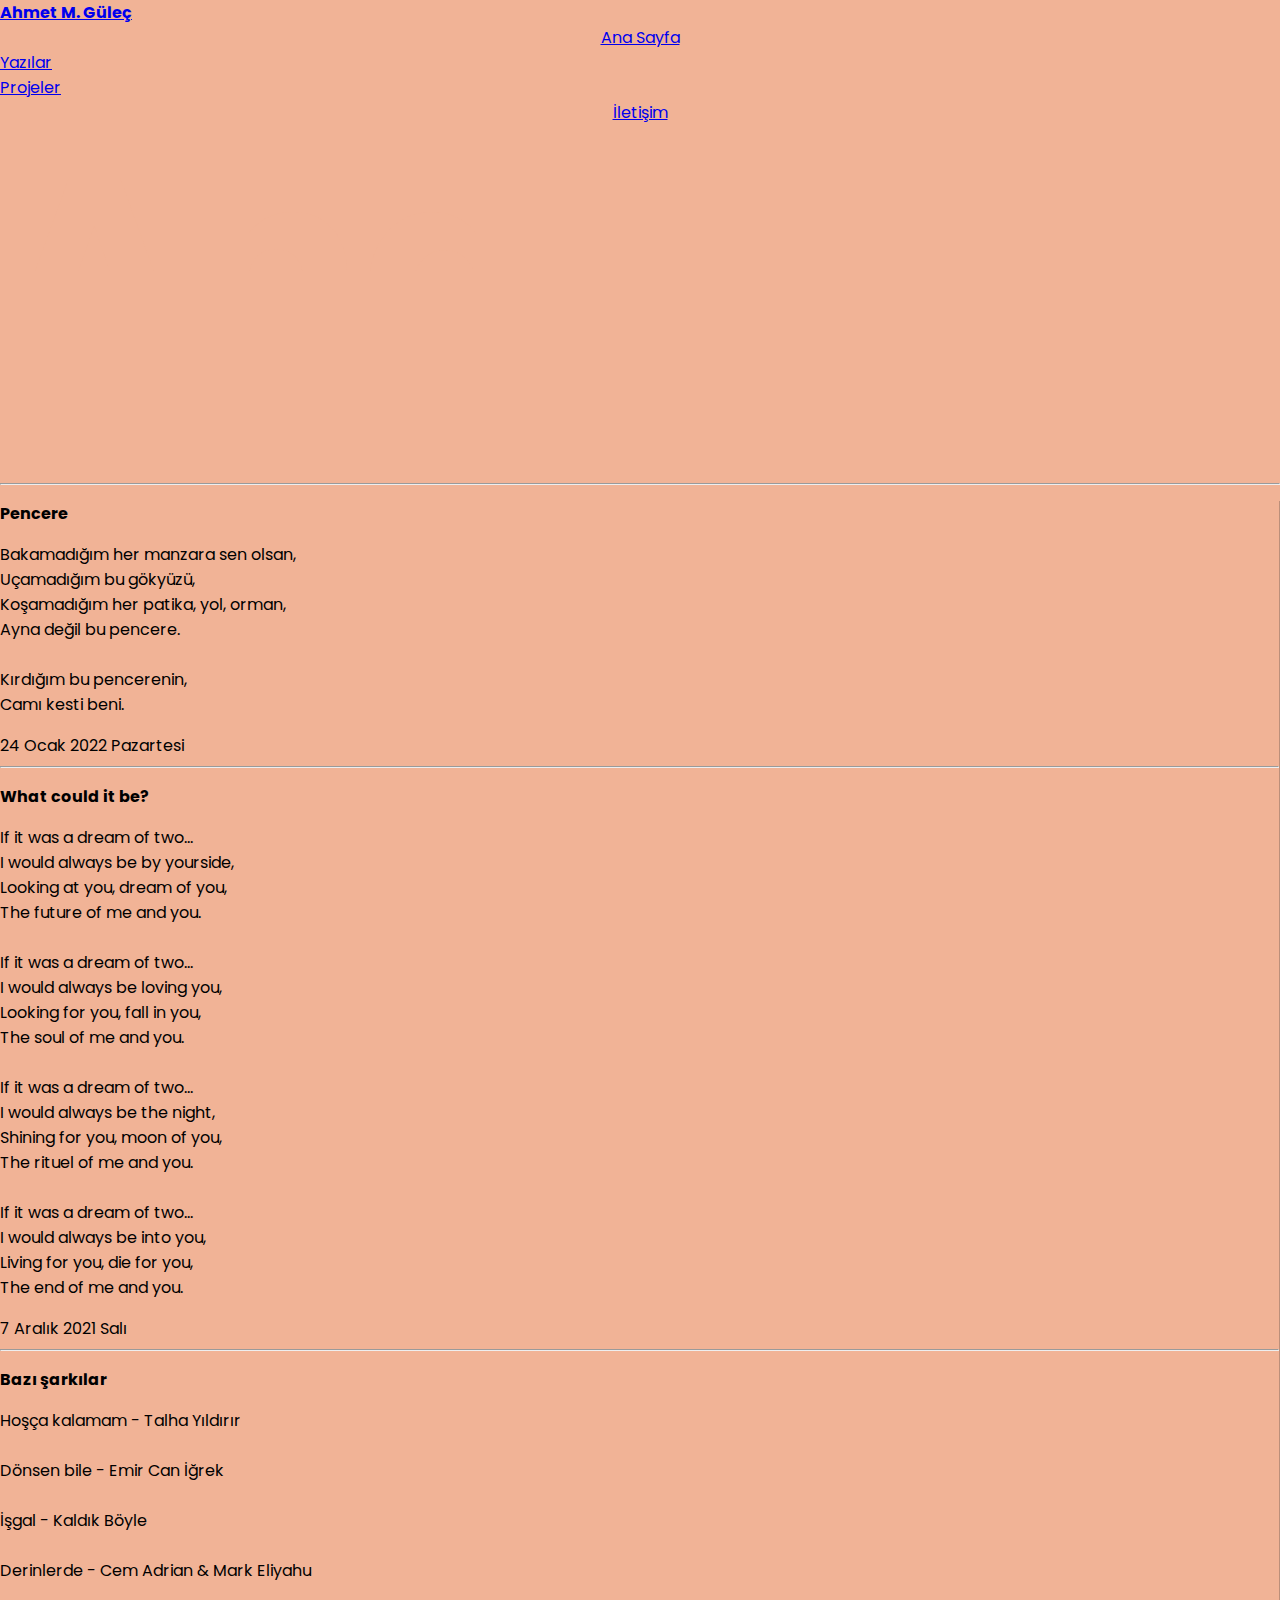
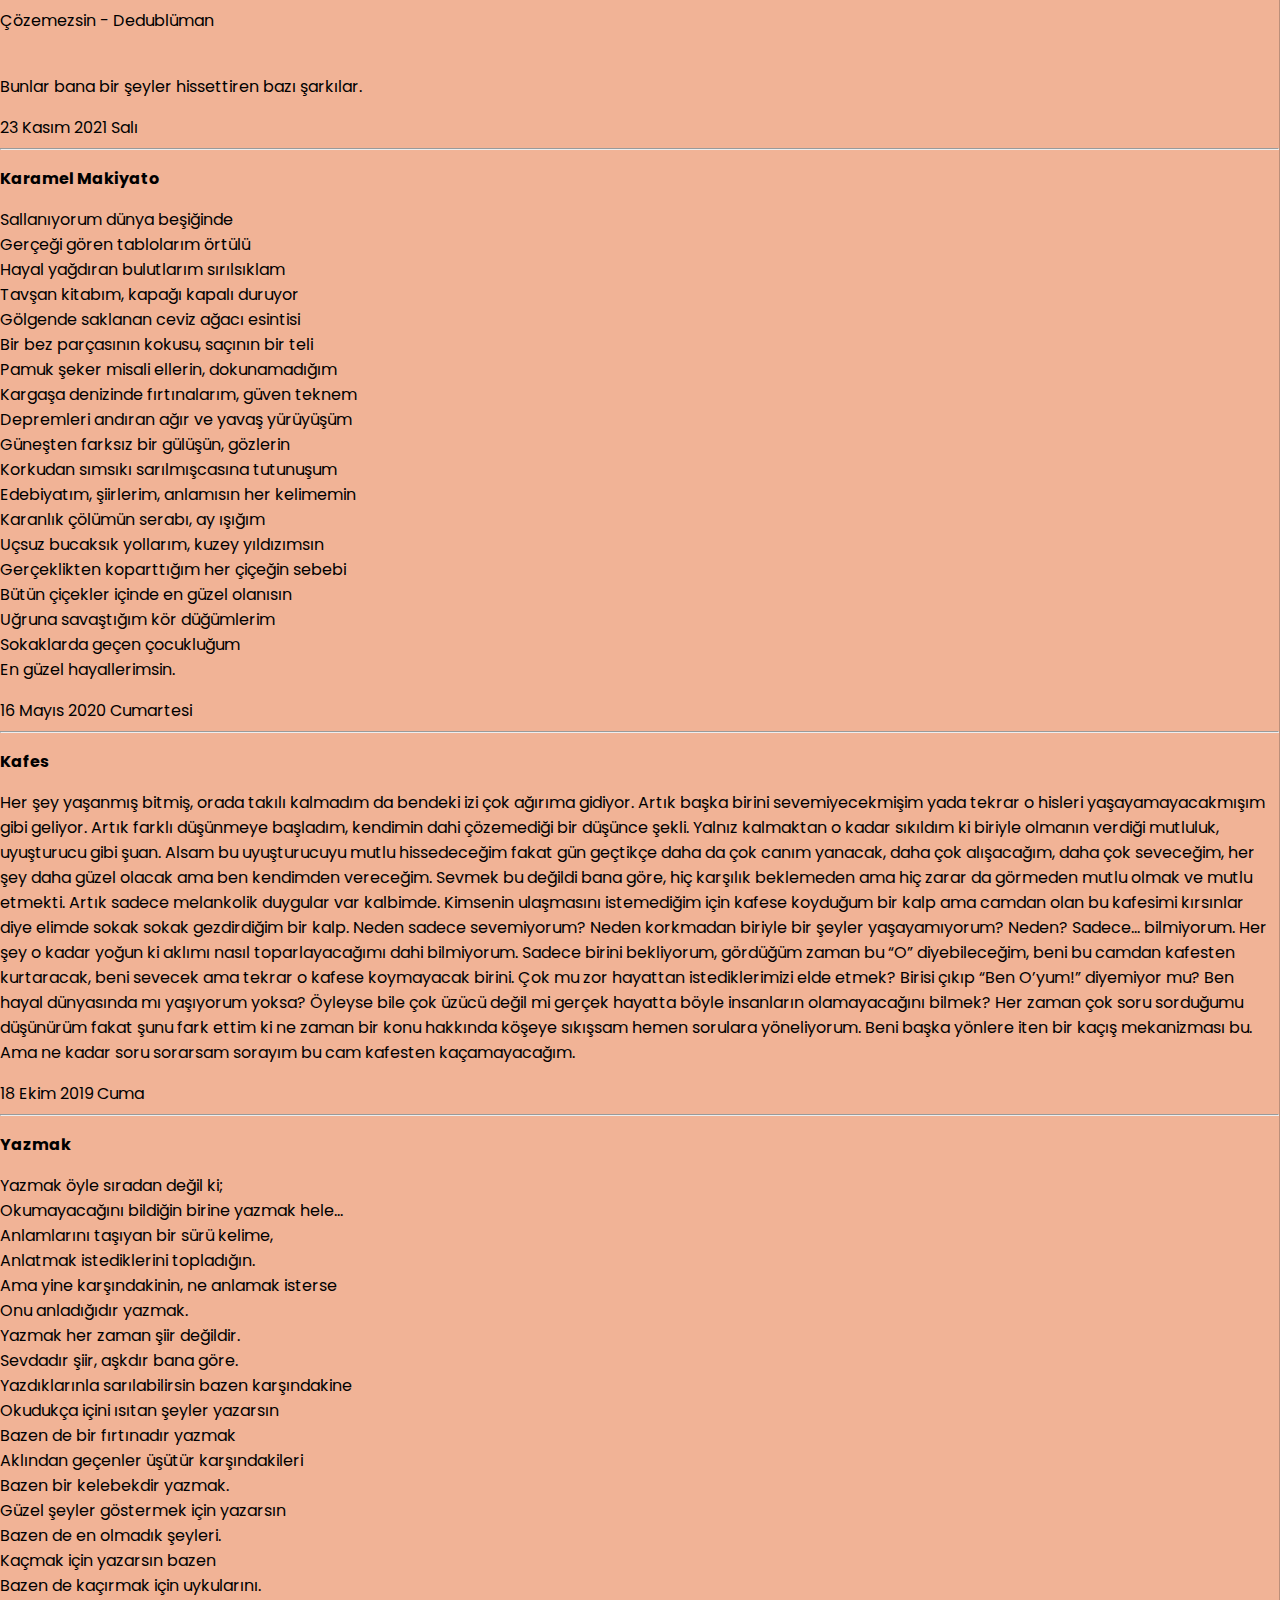
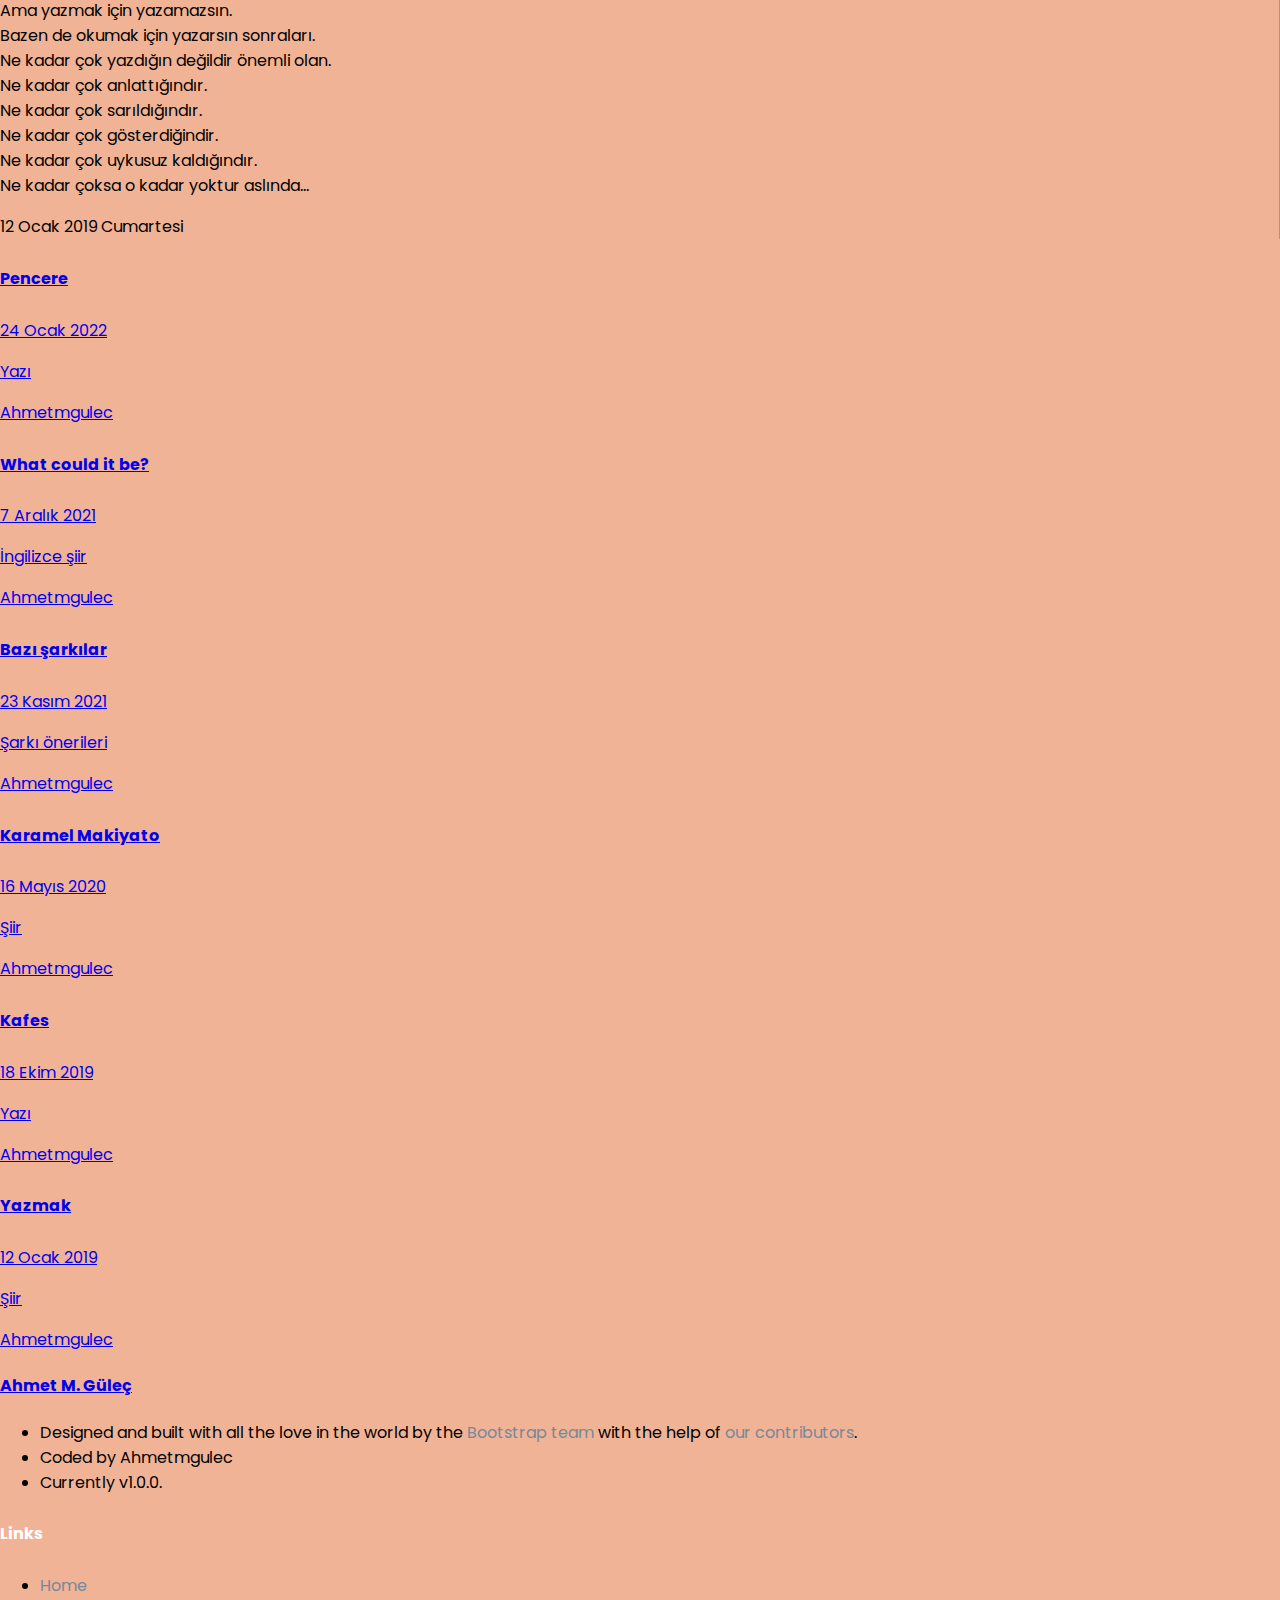
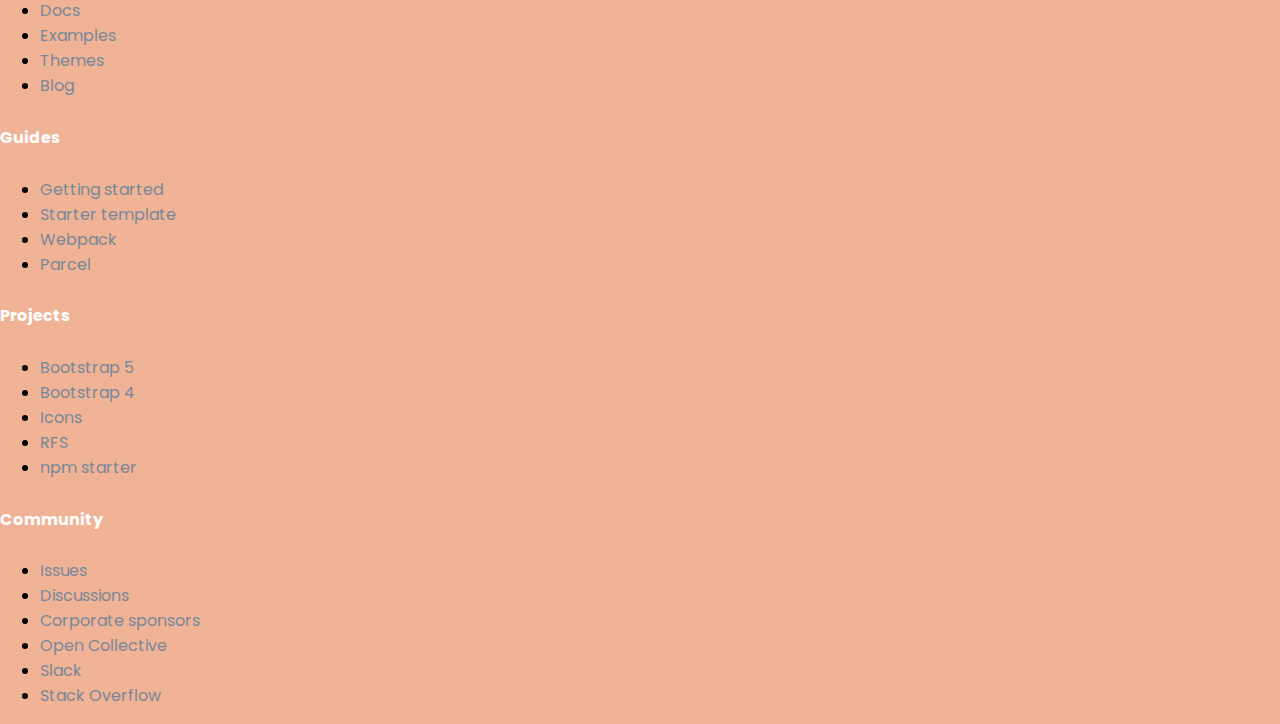
<file: index.html>
<!DOCTYPE html>
<html lang="en">
<head>
    <meta charset="UTF-8">
    <meta http-equiv="X-UA-Compatible" content="IE=edge">
    <meta name="viewport" content="width=device-width, initial-scale=1.0">
    <script src="https://code.jquery.com/jquery-3.6.0.min.js" integrity="sha256-/xUj+3OJU5yExlq6GSYGSHk7tPXikynS7ogEvDej/m4=" crossorigin="anonymous"></script>
    <script src="https://cdn.jsdelivr.net/npm/bootstrap@5.0.0-beta3/dist/js/bootstrap.bundle.min.js" integrity="sha384-JEW9xMcG8R+pH31jmWH6WWP0WintQrMb4s7ZOdauHnUtxwoG2vI5DkLtS3qm9Ekf" crossorigin="anonymous"></script>
    <link href="https://cdn.jsdelivr.net/npm/bootstrap@5.0.0-beta3/dist/css/bootstrap.min.css" rel="stylesheet" integrity="sha384-eOJMYsd53ii+scO/bJGFsiCZc+5NDVN2yr8+0RDqr0Ql0h+rP48ckxlpbzKgwra6" crossorigin="anonymous">
    <link rel="stylesheet" href="/css/main.css">
    <title>Yazılar</title>
    <link rel="apple-touch-icon" sizes="57x57" href="assets/apple-icon-57x57.png">
    <link rel="apple-touch-icon" sizes="60x60" href="assets/apple-icon-60x60.png">
    <link rel="apple-touch-icon" sizes="72x72" href="assets/apple-icon-72x72.png">
    <link rel="apple-touch-icon" sizes="76x76" href="assets/apple-icon-76x76.png">
    <link rel="apple-touch-icon" sizes="114x114" href="assets/apple-icon-114x114.png">
    <link rel="apple-touch-icon" sizes="120x120" href="assets/apple-icon-120x120.png">
    <link rel="apple-touch-icon" sizes="144x144" href="assets/apple-icon-144x144.png">
    <link rel="apple-touch-icon" sizes="152x152" href="assets/apple-icon-152x152.png">
    <link rel="apple-touch-icon" sizes="180x180" href="assets/apple-icon-180x180.png">
    <link rel="icon" type="image/png" sizes="192x192"  href="assets/android-icon-192x192.png">
    <link rel="icon" type="image/png" sizes="32x32" href="assets/favicon-32x32.png">
    <link rel="icon" type="image/png" sizes="96x96" href="assets/favicon-96x96.png">
    <link rel="icon" type="image/png" sizes="16x16" href="assets/favicon-16x16.png">
    <meta name="msapplication-TileColor" content="#ffffff">
    <meta name="msapplication-TileImage" content="/ms-icon-144x144.png">
    <meta name="theme-color" content="#ffffff">
</head>
<body class="scrollspy-example" data-bs-spy="scroll" data-bs-target="#list-example" data-bs-offset="75" tabindex="0">
    <div class="container-md px-0 bg-white yazi">
        <div class="container-md-fluid px-4 sticky-top bg-white">
            <nav id="navbar" class="navbar navbar-expand-lg navbar-light">
                <div class="col col-12 col-lg-7">
                    <a class="navbar-brand px-3" style="font-weight: bold;" href="#">Ahmet M. Güleç</a>
                </div>
                <div class="col col-12 col-lg-5 navbar-nav d-block px-1 px-lg-0 pe-lg-2">
                    <div class="row mx-0 justify-content-between p-1 px-0 p-lg-0">
                        <div class="col-3 ilk">
                            <a class="nav-link" href="index.html">Ana Sayfa</a>
                        </div>
                        <div class="col-3 text-center">
                            <a class="nav-link active" aria-current="page" href="yazilar.html">Yazılar</a>
                        </div>
                        <div class="col-3 text-center">
                            <a class="nav-link" href="#">Projeler</a>
                        </div>
                        <div class="col-3 son">
                            <a class="nav-link" href="#" tabindex="">İletişim</a>
                        </div>
                    </div>
                </div>
            </nav> 
        </div>
        <div class="container-fluid px-4">
            <h2 class="px-3 mb-0 text-center">
                Ana Sayfa
            </h2>
        </div>
        <div class="position-sticky mx-3 cizgi">
            <hr class="mx-4 my-0 py-0">
        </div>
        <div class="container-md pb-4 px-4">
            <div class="container-fluid mt-5">
                <div class="row g-4 px-1">
                    <div class="col col-12 col-lg-7 ayrac">
                        <div class="row mb-5 yazi" id="list-item-1">
                            <h3 class="mb-3" >Pencere</h3>
                            <p>
                                Bakamadığım her manzara sen olsan,<br>
                                Uçamadığım bu gökyüzü,<br>
                                Koşamadığım her patika, yol, orman,<br>
                                Ayna değil bu pencere.<br>
                                <br>
                                Kırdığım bu pencerenin, <br>
                                Camı kesti beni. <br>
                            </p>
                            <small>24 Ocak 2022 Pazartesi</small>
                        </div>
                        <hr>
                        <div class="row mb-5 yazi" id="list-item-2">
                            <h3 class="mb-3" >What could it be?</h3>
                            <p>
                                If it was a dream of two...<br>
                                I would always be by yourside,<br>
                                Looking at you, dream of you,<br>
                                The future of me and you.<br>
                                <br>
                                If it was a dream of two...<br>
                                I would always be loving you,<br>
                                Looking for you, fall in you,<br>
                                The soul of me and you.<br>
                                <br>
                                If it was a dream of two...<br>
                                I would always be the night,<br>
                                Shining for you, moon of you,<br>
                                The rituel of me and you.<br>
                                <br>
                                If it was a dream of two...<br>
                                I would always be into you,<br>
                                Living for you, die for you,<br>
                                The end of me and you.<br>
                            </p>
                            <small>7 Aralık 2021 Salı</small>
                        </div>
                        <hr>
                        <div class="row my-5 yazi" id="list-item-3">
                            <h3 class="mb-3">Bazı şarkılar</h3>
                            <p>
                                Hoşça kalamam - Talha Yıldırır<br>
                                <br>
                                Dönsen bile - Emir Can İğrek<br>
                                <br>
                                İşgal - Kaldık Böyle<br>
                                <br>
                                Derinlerde - Cem Adrian & Mark Eliyahu<br>
                                <br>
                                Çözemezsin - Dedublüman<br>
                                <br>
                                <p>Bunlar bana bir şeyler hissettiren bazı şarkılar.</p>
                            </p>
                            <small>23 Kasım 2021 Salı</small>
                        </div>
                        <hr>
                        <div class="row my-5 yazi" id="list-item-4">
                            <h3 class="mb-3">Karamel Makiyato</h3>
                            <p>
                                Sallanıyorum dünya beşiğinde<br>
                                Gerçeği gören tablolarım örtülü<br>
                                Hayal yağdıran bulutlarım sırılsıklam<br>
                                Tavşan kitabım, kapağı kapalı duruyor<br>
                                Gölgende saklanan ceviz ağacı esintisi<br>
                                Bir bez parçasının kokusu, saçının bir teli<br>
                                Pamuk şeker misali ellerin, dokunamadığım<br>
                                Kargaşa denizinde fırtınalarım, güven teknem<br>
                                Depremleri andıran ağır ve yavaş yürüyüşüm<br>
                                Güneşten farksız bir gülüşün, gözlerin<br>
                                Korkudan sımsıkı sarılmışcasına tutunuşum<br>
                                Edebiyatım, şiirlerim, anlamısın her kelimemin<br>
                                Karanlık çölümün serabı, ay ışığım<br>
                                Uçsuz bucaksık yollarım, kuzey yıldızımsın<br>
                                Gerçeklikten koparttığım her çiçeğin sebebi<br>
                                Bütün çiçekler içinde en güzel olanısın<br>
                                Uğruna savaştığım kör düğümlerim<br>
                                Sokaklarda geçen çocukluğum<br>
                                En güzel hayallerimsin.
                            </p>
                            <small>16 Mayıs 2020 Cumartesi</small>
                        </div>
                        <hr>
                        <div class="row my-5 yazi" id="list-item-5">
                            <h3 class="mb-3">Kafes</h3>
                            <p>
                                Her şey yaşanmış bitmiş, orada takılı kalmadım da bendeki izi çok ağırıma gidiyor. 
                                Artık başka birini sevemiyecekmişim yada tekrar o hisleri yaşayamayacakmışım gibi geliyor. 
                                Artık farklı düşünmeye başladım, kendimin dahi çözemediği bir düşünce şekli. 
                                Yalnız kalmaktan o kadar sıkıldım ki biriyle olmanın verdiği mutluluk, uyuşturucu gibi şuan. 
                                Alsam bu uyuşturucuyu mutlu hissedeceğim fakat gün geçtikçe daha da çok canım yanacak, 
                                daha çok alışacağım, daha çok seveceğim, her şey daha güzel olacak ama ben kendimden vereceğim. 
                                Sevmek bu değildi bana göre, hiç karşılık beklemeden ama hiç zarar da görmeden mutlu olmak ve mutlu etmekti. 
                                Artık sadece melankolik duygular var kalbimde. 
                                Kimsenin ulaşmasını istemediğim için kafese koyduğum bir kalp ama camdan olan bu kafesimi kırsınlar diye elimde sokak sokak gezdirdiğim bir kalp. 
                                Neden sadece sevemiyorum? 
                                Neden korkmadan biriyle bir şeyler yaşayamıyorum? Neden? Sadece… bilmiyorum. 
                                Her şey o kadar yoğun ki aklımı nasıl toparlayacağımı dahi bilmiyorum. 
                                Sadece birini bekliyorum, gördüğüm zaman bu “O” diyebileceğim, beni bu camdan kafesten kurtaracak, 
                                beni sevecek ama tekrar o kafese koymayacak birini. 
                                Çok mu zor hayattan istediklerimizi elde etmek? 
                                Birisi çıkıp “Ben O’yum!” diyemiyor mu? 
                                Ben hayal dünyasında mı yaşıyorum yoksa? 
                                Öyleyse bile çok üzücü değil mi gerçek hayatta böyle insanların olamayacağını bilmek? 
                                Her zaman çok soru sorduğumu düşünürüm fakat şunu fark ettim ki ne zaman bir konu hakkında köşeye sıkışsam hemen sorulara yöneliyorum. 
                                Beni başka yönlere iten bir kaçış mekanizması bu. 
                                Ama ne kadar soru sorarsam sorayım bu cam kafesten kaçamayacağım.
                            </p>
                            <small>18 Ekim 2019 Cuma</small>
                        </div>
                        <hr>
                        <div class="row my-5 yazi" id="list-item-6">
                            <h3 class="mb-3">Yazmak</h3>
                            <p>
                                Yazmak öyle sıradan değil ki;<br>
                                Okumayacağını bildiğin birine yazmak hele…<br>
                                Anlamlarını taşıyan bir sürü kelime,<br>
                                Anlatmak istediklerini topladığın.<br>
                                Ama yine karşındakinin, ne anlamak isterse<br>
                                Onu anladığıdır yazmak.<br>
                                Yazmak her zaman şiir değildir.<br>
                                Sevdadır şiir, aşkdır bana göre.<br>
                                Yazdıklarınla sarılabilirsin bazen karşındakine<br>
                                Okudukça içini ısıtan şeyler yazarsın<br>
                                Bazen de bir fırtınadır yazmak<br>
                                Aklından geçenler üşütür karşındakileri<br>
                                Bazen bir kelebekdir yazmak.<br>
                                Güzel şeyler göstermek için yazarsın<br>
                                Bazen de en olmadık şeyleri.<br>
                                Kaçmak için yazarsın bazen<br>
                                Bazen de kaçırmak için uykularını.<br>
                                Ama yazmak için yazamazsın.<br>
                                Bazen de okumak için yazarsın sonraları.<br>
                                Ne kadar çok yazdığın değildir önemli olan.<br>
                                Ne kadar çok anlattığındır.<br>
                                Ne kadar çok sarıldığındır.<br>
                                Ne kadar çok gösterdiğindir.<br>
                                Ne kadar çok uykusuz kaldığındır.<br>
                                Ne kadar çoksa o kadar yoktur aslında…<br>
                            </p>
                            <small>12 Ocak 2019 Cumartesi</small>
                        </div>
                    </div>
                    <div class="col col-12 ms-lg-auto mt-5 mt-sm-4 col-lg-5 aside">
                        <div id="list-example" class="list-group list-group-flush position-sticky" style="top: 72px;">
                            <!--<h4 class="list-group-item pt-0 px-0">Tarihçe</h4>-->
                            <a href="#list-item-1" class="list-group-item list-group-item-action p-2">
                                <div class="d-flex w-100 justify-content-between">
                                  <h5 class="mb-1">Pencere</h5>
                                  <small class="text-muted">24 Ocak 2022</small>
                                </div>
                                <p class="mb-1">Yazı</p>
                                <small class="text-muted">Ahmetmgulec</small>
                              </a>
                            <a href="#list-item-2" class="list-group-item list-group-item-action p-2">
                              <div class="d-flex w-100 justify-content-between">
                                <h5 class="mb-1">What could it be?</h5>
                                <small class="text-muted">7 Aralık 2021</small>
                              </div>
                              <p class="mb-1">İngilizce şiir</p>
                              <small class="text-muted">Ahmetmgulec</small>
                            </a>
                            <a href="#list-item-3" class="list-group-item list-group-item-action p-2">
                              <div class="d-flex w-100 justify-content-between">
                                <h5 class="mb-1">Bazı şarkılar</h5>
                                <small class="text-muted">23 Kasım 2021</small>
                              </div>
                              <p class="mb-1">Şarkı önerileri</p>
                              <small class="text-muted">Ahmetmgulec</small>
                            </a>
                            <a href="#list-item-4" class="list-group-item list-group-item-action p-2">
                                <div class="d-flex w-100 justify-content-between">
                                  <h5 class="mb-1">Karamel Makiyato</h5>
                                  <small class="text-muted">16 Mayıs 2020</small>
                                </div>
                                <p class="mb-1">Şiir</p>
                                <small class="text-muted">Ahmetmgulec</small>
                            </a>
                            <a href="#list-item-5" class="list-group-item list-group-item-action p-2">
                                <div class="d-flex w-100 justify-content-between">
                                  <h5 class="mb-1">Kafes</h5>
                                  <small class="text-muted">18 Ekim 2019</small>
                                </div>
                                <p class="mb-1">Yazı</p>
                                <small class="text-muted">Ahmetmgulec</small>
                            </a>
                            <a href="#list-item-6" class="list-group-item list-group-item-action p-2">
                                <div class="d-flex w-100 justify-content-between">
                                  <h5 class="mb-1">Yazmak</h5>
                                  <small class="text-muted">12 Ocak 2019</small>
                                </div>
                                <p class="mb-1">Şiir</p>
                                <small class="text-muted">Ahmetmgulec</small>
                            </a>
                        </div>
                    </div>
                </div>
            </div>
        </div>
        <footer class="bd-footer py-5 mt-5 bg-dark px-3 yazi">
            <div class="row p-4">
                <div class="col-lg-3 mb-3">
                    <a class="d-inline-flex align-items-center mb-2 link-dark text-decoration-none" href="/" aria-label="Ahmetmgulec">
                    <h4 class="text-light">Ahmet M. Güleç</h4>
                    </a>
                    <ul class="list-unstyled small text-muted">
                        <li class="mb-2">Designed and built with all the love in the world by the <a href="/docs/5.0/about/team/">Bootstrap team</a> with the help of <a href="https://github.com/twbs/bootstrap/graphs/contributors">our contributors</a>.</li>
                        <li class="mb-2">Coded by Ahmetmgulec</li>
                        <li class="mb-2">Currently v1.0.0.</li>
                    </ul>
                </div>
                <div class="col-6 col-lg-2 offset-lg-1 mb-3">
                    <h5>Links</h5>
                    <ul class="list-unstyled">
                        <li class="mb-2"><a href="/">Home</a></li>
                        <li class="mb-2"><a href="/docs/5.0/">Docs</a></li>
                        <li class="mb-2"><a href="/docs/5.0/examples/">Examples</a></li>
                        <li class="mb-2"><a href="https://themes.getbootstrap.com/">Themes</a></li>
                        <li class="mb-2"><a href="https://blog.getbootstrap.com/">Blog</a></li>
                    </ul>
                </div>
                <div class="col-6 col-lg-2 mb-3">
                    <h5>Guides</h5>
                    <ul class="list-unstyled">
                        <li class="mb-2"><a href="/docs/5.0/getting-started/">Getting started</a></li>
                        <li class="mb-2"><a href="/docs/5.0/examples/starter-template/">Starter template</a></li>
                        <li class="mb-2"><a href="/docs/5.0/getting-started/webpack/">Webpack</a></li>
                        <li class="mb-2"><a href="/docs/5.0/getting-started/parcel/">Parcel</a></li>
                    </ul>
                </div>
                <div class="col-6 col-lg-2 mb-3">
                    <h5>Projects</h5>
                    <ul class="list-unstyled">
                        <li class="mb-2"><a href="https://github.com/twbs/bootstrap">Bootstrap 5</a></li>
                        <li class="mb-2"><a href="https://github.com/twbs/bootstrap/tree/v4-dev">Bootstrap 4</a></li>
                        <li class="mb-2"><a href="https://github.com/twbs/icons">Icons</a></li>
                        <li class="mb-2"><a href="https://github.com/twbs/rfs">RFS</a></li>
                        <li class="mb-2"><a href="https://github.com/twbs/bootstrap-npm-starter">npm starter</a></li>
                    </ul>
                </div>
                <div class="col-6 col-lg-2 mb-3">
                    <h5>Community</h5>
                    <ul class="list-unstyled">
                        <li class="mb-2"><a href="https://github.com/twbs/bootstrap/issues">Issues</a></li>
                        <li class="mb-2"><a href="https://github.com/twbs/bootstrap/discussions">Discussions</a></li>
                        <li class="mb-2"><a href="https://github.com/sponsors/twbs">Corporate sponsors</a></li>
                        <li class="mb-2"><a href="https://opencollective.com/bootstrap">Open Collective</a></li>
                        <li class="mb-2"><a href="https://bootstrap-slack.herokuapp.com/">Slack</a></li>
                        <li class="mb-2"><a href="https://stackoverflow.com/questions/tagged/bootstrap-5">Stack Overflow</a></li>
                    </ul>
                </div>
            </div>
        </footer>
    </div>
</body>
</html>
</file>
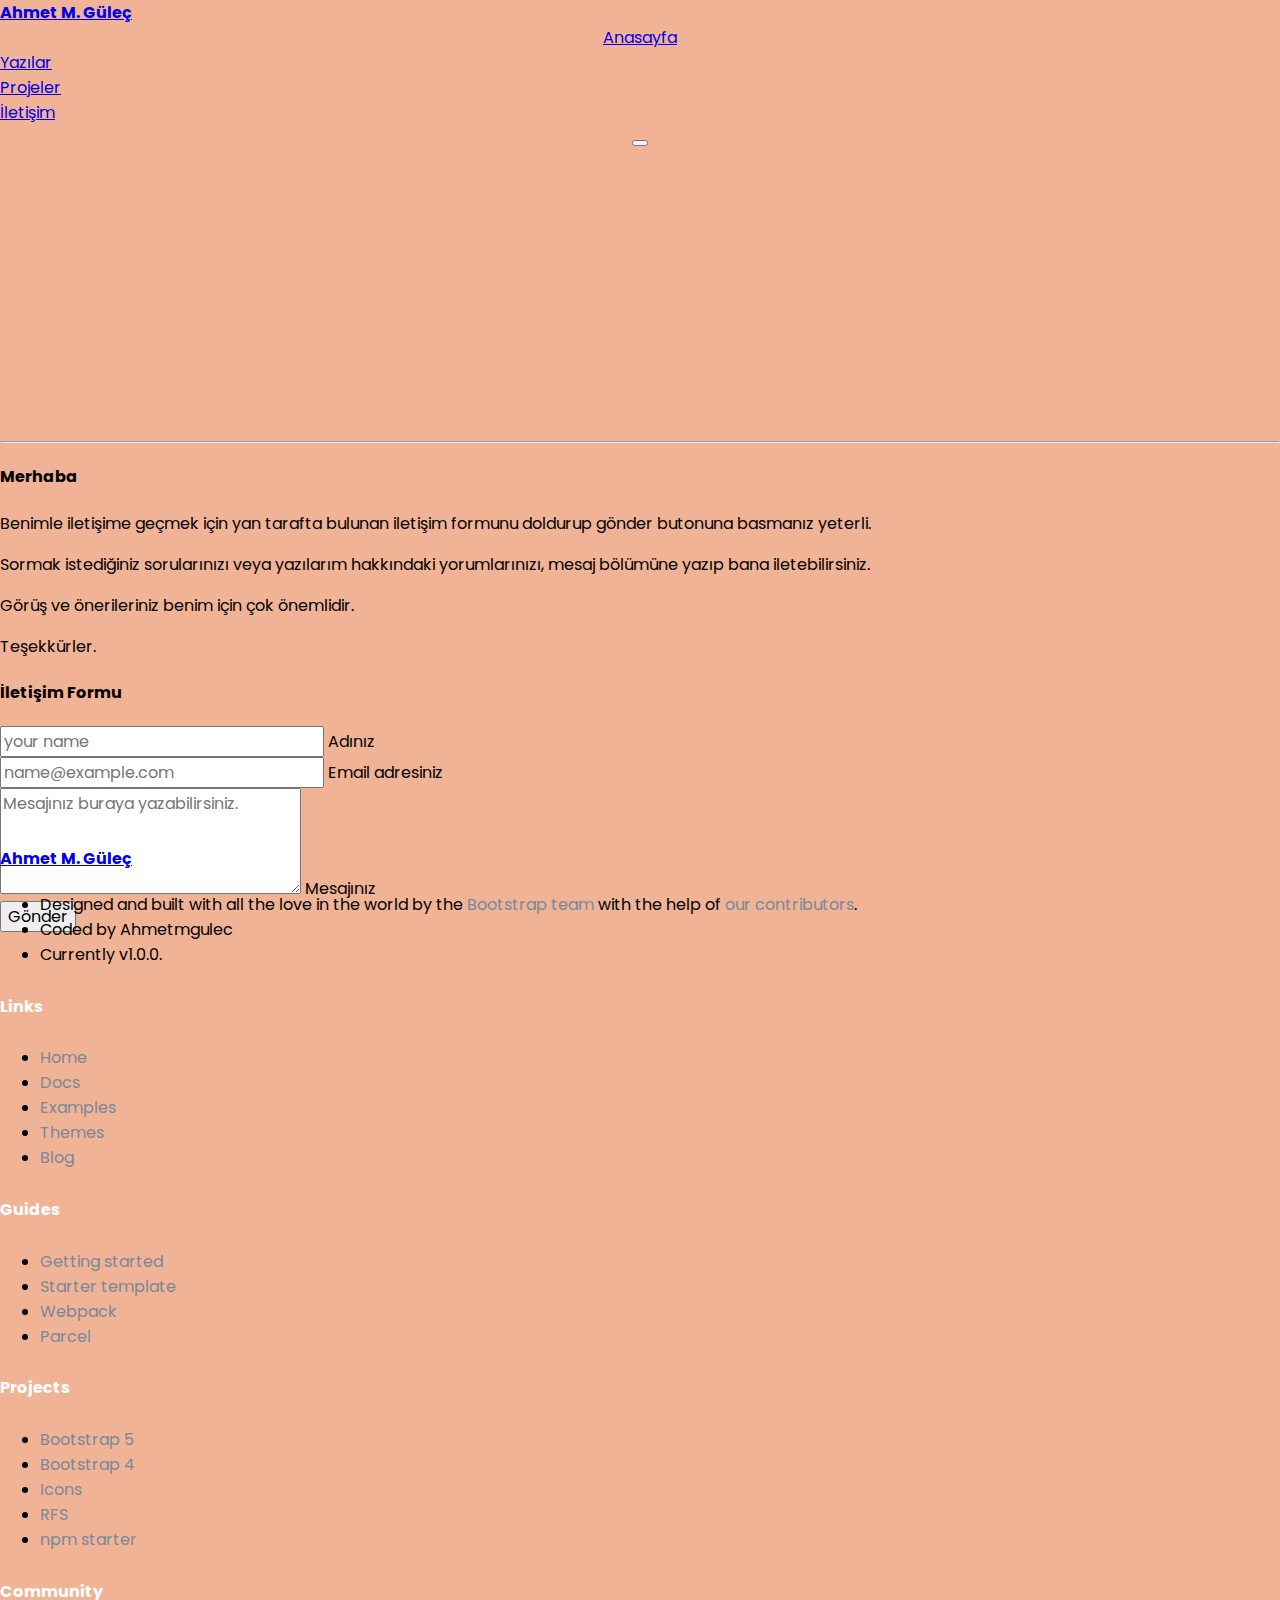
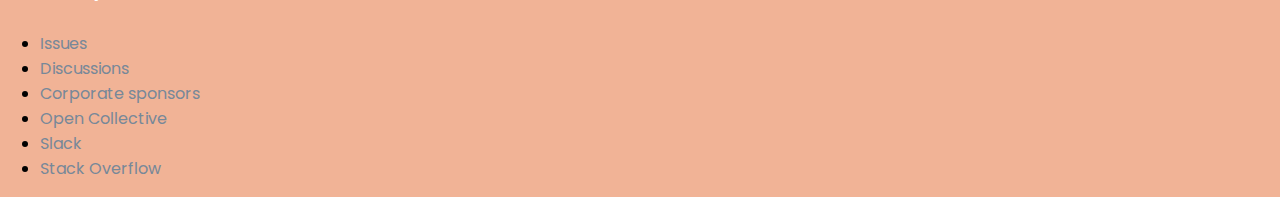
<file: iletisim.html>
<!DOCTYPE html>
<html lang="en">

<head>
    <meta charset="UTF-8">
    <meta http-equiv="X-UA-Compatible" content="IE=edge">
    <meta name="viewport" content="width=device-width, initial-scale=1.0">
    <script>
        // Render blocking JS:
        if (localStorage.getItem('dark-mode') == 'dark') document.documentElement.setAttribute("data-theme", localStorage.getItem('dark-mode'));
    </script>
    <script src="/scripts/animate.js"></script>
    <script src="https://code.jquery.com/jquery-3.6.0.min.js"
        integrity="sha256-/xUj+3OJU5yExlq6GSYGSHk7tPXikynS7ogEvDej/m4=" crossorigin="anonymous"></script>
    <script src="https://cdn.jsdelivr.net/npm/bootstrap@5.0.0-beta3/dist/js/bootstrap.bundle.min.js"
        integrity="sha384-JEW9xMcG8R+pH31jmWH6WWP0WintQrMb4s7ZOdauHnUtxwoG2vI5DkLtS3qm9Ekf"
        crossorigin="anonymous"></script>
    <link href="https://cdn.jsdelivr.net/npm/bootstrap@5.0.0-beta3/dist/css/bootstrap.min.css" rel="stylesheet"
        integrity="sha384-eOJMYsd53ii+scO/bJGFsiCZc+5NDVN2yr8+0RDqr0Ql0h+rP48ckxlpbzKgwra6" crossorigin="anonymous">
    <link rel="stylesheet" href="/css/main.css">
    <link rel="stylesheet" href="https://cdnjs.cloudflare.com/ajax/libs/font-awesome/5.15.3/css/all.min.css"
        integrity="sha512-iBBXm8fW90+nuLcSKlbmrPcLa0OT92xO1BIsZ+ywDWZCvqsWgccV3gFoRBv0z+8dLJgyAHIhR35VZc2oM/gI1w=="
        crossorigin="anonymous" referrerpolicy="no-referrer" />
    <title>İletişim</title>
    <link rel="apple-touch-icon" sizes="57x57" href="assets/apple-icon-57x57.png">
    <link rel="apple-touch-icon" sizes="60x60" href="assets/apple-icon-60x60.png">
    <link rel="apple-touch-icon" sizes="72x72" href="assets/apple-icon-72x72.png">
    <link rel="apple-touch-icon" sizes="76x76" href="assets/apple-icon-76x76.png">
    <link rel="apple-touch-icon" sizes="114x114" href="assets/apple-icon-114x114.png">
    <link rel="apple-touch-icon" sizes="120x120" href="assets/apple-icon-120x120.png">
    <link rel="apple-touch-icon" sizes="144x144" href="assets/apple-icon-144x144.png">
    <link rel="apple-touch-icon" sizes="152x152" href="assets/apple-icon-152x152.png">
    <link rel="apple-touch-icon" sizes="180x180" href="assets/apple-icon-180x180.png">
    <link rel="icon" type="image/png" sizes="192x192" href="assets/android-icon-192x192.png">
    <link rel="icon" type="image/png" sizes="32x32" href="assets/favicon-32x32.png">
    <link rel="icon" type="image/png" sizes="96x96" href="assets/favicon-96x96.png">
    <link rel="icon" type="image/png" sizes="16x16" href="assets/favicon-16x16.png">
    <meta name="msapplication-TileColor" content="#ffffff">
    <meta name="msapplication-TileImage" content="/ms-icon-144x144.png">
    <meta name="theme-color" media="(prefers-color-scheme: dark)" content="#000000">
</head>

<body class="scrollspy-example" data-bs-spy="scroll" data-bs-target="#list-example" data-bs-offset="75" tabindex="0">
    <div class="container-md px-0 content yazi shadow">
        <div class="container-md-fluid px-3 sticky-top content-top">
            <nav id="navbar" class="navbar navbar-expand-lg navbar-light">
                <div class="col col-12 col-lg-7">
                    <a class="navbar-brand px-3" style="font-weight: bold;" href="#">Ahmet M. Güleç</a>
                </div>
                <div class="col col-12 col-lg-5 navbar-nav d-block px-2 px-lg-0 pe-lg-3">
                    <div class="row mx-0 justify-content-between p-1 px-2 p-lg-0">
                        <div class="col-3 px-0 ilk">
                            <a class="nav-link" href="index.html">Anasayfa</a>
                        </div>
                        <div class="col-2 px-0 text-center">
                            <a class="nav-link" aria-current="page" href="yazilar.html">Yazılar</a>
                        </div>
                        <div class="col-3 px-0 text-center">
                            <a class="nav-link" href="#">Projeler</a>
                        </div>
                        <div class="col-2 px-0 text-center">
                            <a class="nav-link active" href="iletisim.html" tabindex="">İletişim</a>
                        </div>
                        <div class="col-2 son px-0 text-center">
                            <button id="theme-toggler" class="btn fas fa-moon"></button>
                        </div>
                    </div>
                </div>
            </nav>
        </div>
        <div class="container-fluid px-3">
            <h3 class="px-3 mb-0 Jumbo text-center">
                İletişim
            </h3>
        </div>
        <div class="position-sticky mx-4 cizgi">
            <hr class="mx-4 my-0 py-0">
        </div>
        <div class="container-md pb-4 px-3">
            <div class="text-center">
                <h4 class="mt-5" id="my-form-status"></h4>
            </div>
            <div class="container-fluid mt-4 px-3">
                <div class="row my-5 pt-5" style="height: 40vh;">
                    <div class="col-6">
                        <h4>Merhaba</h4>
                        <p>Benimle iletişime geçmek için yan tarafta bulunan iletişim formunu doldurup gönder butonuna basmanız
                            yeterli.</p>
                        <p>Sormak istediğiniz sorularınızı veya yazılarım hakkındaki yorumlarınızı, mesaj bölümüne yazıp bana iletebilirsiniz.</p>
                        <p>Görüş ve önerileriniz benim için çok önemlidir.</p>
                        <p>Teşekkürler.</p>
                    </div>
                    <div class="col-6">
                        <h4>İletişim Formu</h4>
                        <form id="my-form" class="pe-md-5" action="https://formspree.io/f/xjvznzbp" method="POST">
                            <div class="form-floating mb-3">
                                <input type="text" class="form-control" id="InputName1" name="Name"
                                    aria-describedby="nameHelp" placeholder="your name">
                                <label class="text-dark" for="InputName1">Adınız</label>
                            </div>
                            <div class="form-floating mb-3">
                                <input type="email" class="form-control" id="InputEmail1" name="Email"
                                    aria-describedby="emailHelp" placeholder="name@example.com">
                                <label class="text-dark" for="InputEmail1">Email adresiniz</label>
                            </div>
                            <div class="form-floating mb-3">
                                <textarea class="form-control" name="Message"
                                    placeholder="Mesajınız buraya yazabilirsiniz." id="floatingTextarea2"
                                    style="height: 100px"></textarea>
                                <label class="text-dark" for="floatingTextarea2">Mesajınız</label>
                            </div>
                            <button class="btn btn-secondary" id="my-form-button">Gönder</button>
                        </form>
                    </div>
                </div>
            </div>
        </div>
        <footer class="bd-footer py-5 mt-5 bg-dark px-3 yazi">
            <div class="row p-4">
                <div class="col-lg-3 mb-3">
                    <a class="d-inline-flex align-items-center mb-2 link-dark text-decoration-none" href="/"
                        aria-label="Ahmetmgulec">
                        <h4 class="text-light">Ahmet M. Güleç</h4>
                    </a>
                    <ul class="list-unstyled small text-muted">
                        <li class="mb-2">Designed and built with all the love in the world by the <a
                                href="/docs/5.0/about/team/">Bootstrap team</a> with the help of <a
                                href="https://github.com/twbs/bootstrap/graphs/contributors">our contributors</a>.</li>
                        <li class="mb-2">Coded by Ahmetmgulec</li>
                        <li class="mb-2">Currently v1.0.0.</li>
                    </ul>
                </div>
                <div class="col-6 col-lg-2 offset-lg-1 mb-3">
                    <h5>Links</h5>
                    <ul class="list-unstyled">
                        <li class="mb-2"><a href="/">Home</a></li>
                        <li class="mb-2"><a href="/docs/5.0/">Docs</a></li>
                        <li class="mb-2"><a href="/docs/5.0/examples/">Examples</a></li>
                        <li class="mb-2"><a href="https://themes.getbootstrap.com/">Themes</a></li>
                        <li class="mb-2"><a href="https://blog.getbootstrap.com/">Blog</a></li>
                    </ul>
                </div>
                <div class="col-6 col-lg-2 mb-3">
                    <h5>Guides</h5>
                    <ul class="list-unstyled">
                        <li class="mb-2"><a href="/docs/5.0/getting-started/">Getting started</a></li>
                        <li class="mb-2"><a href="/docs/5.0/examples/starter-template/">Starter template</a></li>
                        <li class="mb-2"><a href="/docs/5.0/getting-started/webpack/">Webpack</a></li>
                        <li class="mb-2"><a href="/docs/5.0/getting-started/parcel/">Parcel</a></li>
                    </ul>
                </div>
                <div class="col-6 col-lg-2 mb-3">
                    <h5>Projects</h5>
                    <ul class="list-unstyled">
                        <li class="mb-2"><a href="https://github.com/twbs/bootstrap">Bootstrap 5</a></li>
                        <li class="mb-2"><a href="https://github.com/twbs/bootstrap/tree/v4-dev">Bootstrap 4</a></li>
                        <li class="mb-2"><a href="https://github.com/twbs/icons">Icons</a></li>
                        <li class="mb-2"><a href="https://github.com/twbs/rfs">RFS</a></li>
                        <li class="mb-2"><a href="https://github.com/twbs/bootstrap-npm-starter">npm starter</a></li>
                    </ul>
                </div>
                <div class="col-6 col-lg-2 mb-3">
                    <h5>Community</h5>
                    <ul class="list-unstyled">
                        <li class="mb-2"><a href="https://github.com/twbs/bootstrap/issues">Issues</a></li>
                        <li class="mb-2"><a href="https://github.com/twbs/bootstrap/discussions">Discussions</a></li>
                        <li class="mb-2"><a href="https://github.com/sponsors/twbs">Corporate sponsors</a></li>
                        <li class="mb-2"><a href="https://opencollective.com/bootstrap">Open Collective</a></li>
                        <li class="mb-2"><a href="https://bootstrap-slack.herokuapp.com/">Slack</a></li>
                        <li class="mb-2"><a href="https://stackoverflow.com/questions/tagged/bootstrap-5">Stack
                                Overflow</a></li>
                    </ul>
                </div>
            </div>
        </footer>
    </div>
    <script src="/scripts/darkmode.js"></script>
    <script>
        var form = document.getElementById("my-form");

        async function handleSubmit(event) {
            event.preventDefault();
            var status = document.getElementById("my-form-status");
            var data = new FormData(event.target);
            fetch(event.target.action, {
                method: form.method,
                body: data,
                headers: {
                    'Accept': 'application/json'
                }
            }).then(response => {
                if (response.ok) {
                    status.innerHTML = "Mesajınız iletilmiştir!";
                    form.reset()
                } else {
                    response.json().then(data => {
                        if (Object.hasOwn(data, 'errors')) {
                            status.innerHTML = data["errors"].map(error => error["message"]).join(", ")
                        } else {
                            status.innerHTML = "Hay aksi! Mesajınızı iletirken bir sorun oluştu."
                        }
                    })
                }
            }).catch(error => {
                status.innerHTML = "Hay aksi! Mesajınızı iletirken bir sorun oluştu."
            });
        }
        form.addEventListener("submit", handleSubmit)
    </script>
</body>

</html>
</file>
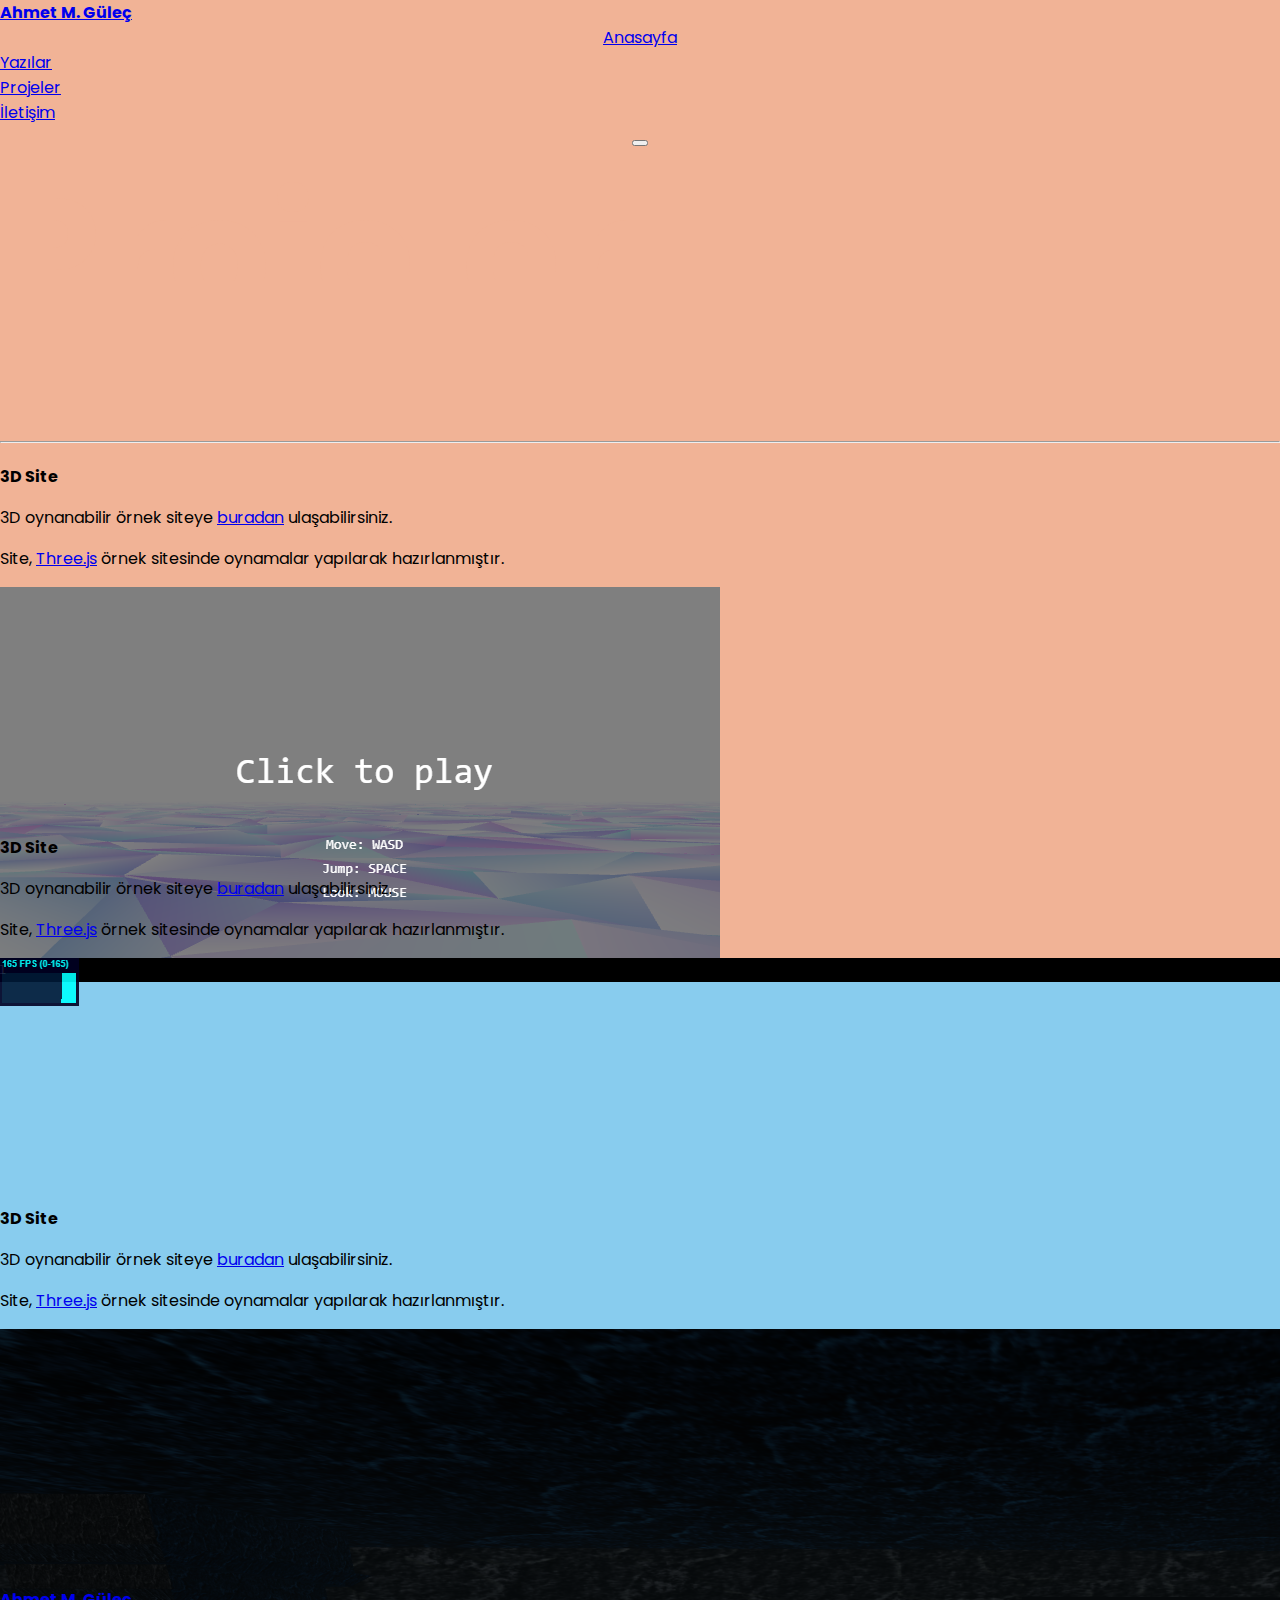
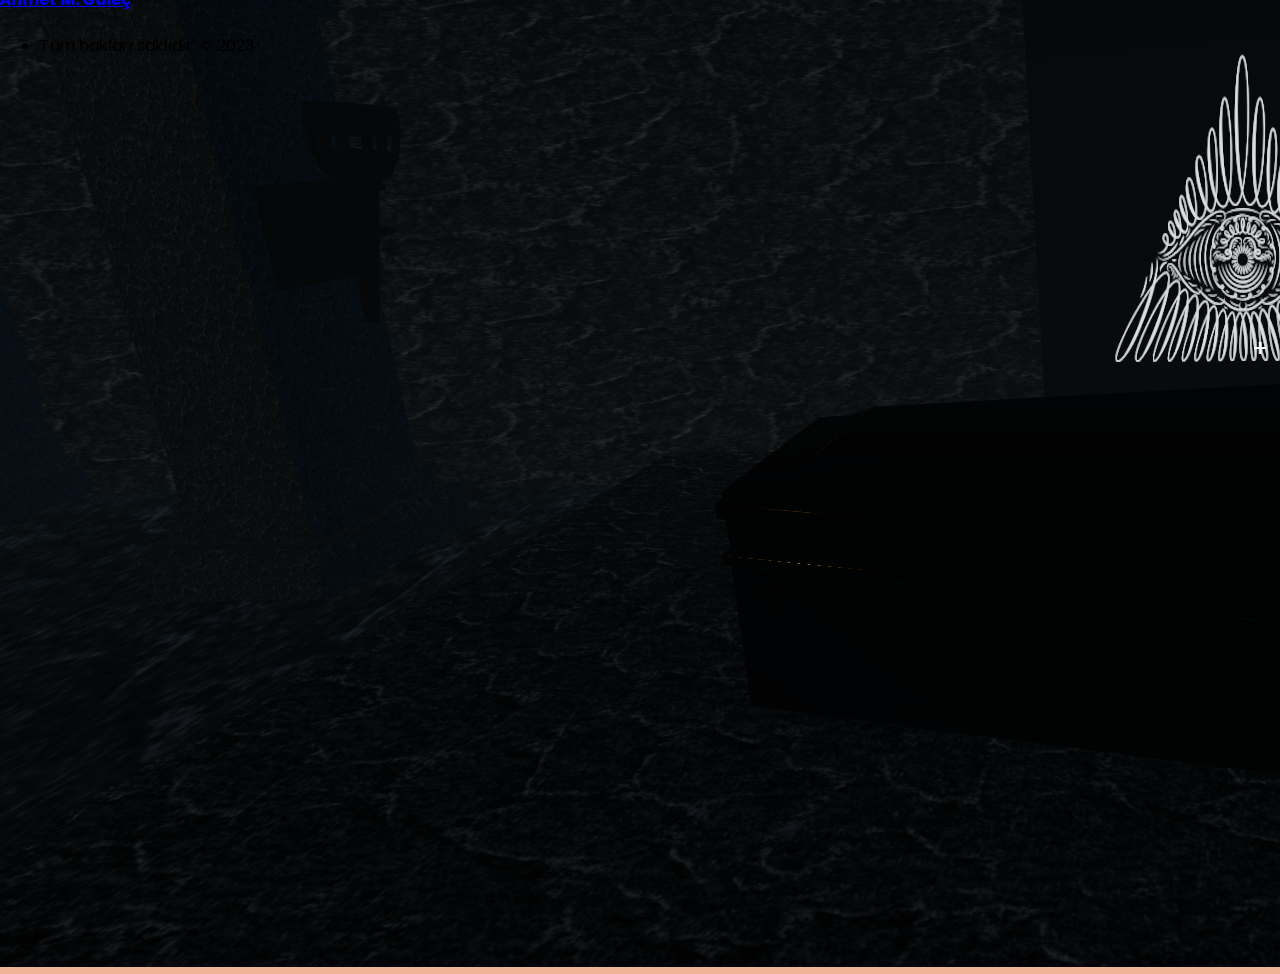
<file: projects.html>
<!DOCTYPE html>
<html lang="en">

<head>
    <meta charset="UTF-8">
    <meta http-equiv="X-UA-Compatible" content="IE=edge">
    <meta name="viewport" content="width=device-width, initial-scale=1.0">
    <script>
        // Render blocking JS:
        if (localStorage.getItem('dark-mode') == 'dark') document.documentElement.setAttribute("data-theme", localStorage.getItem('dark-mode'));
    </script>
    <script src="/scripts/animate.js"></script>
    <script src="https://code.jquery.com/jquery-3.6.0.min.js"
        integrity="sha256-/xUj+3OJU5yExlq6GSYGSHk7tPXikynS7ogEvDej/m4=" crossorigin="anonymous"></script>
    <script src="https://cdn.jsdelivr.net/npm/bootstrap@5.0.0-beta3/dist/js/bootstrap.bundle.min.js"
        integrity="sha384-JEW9xMcG8R+pH31jmWH6WWP0WintQrMb4s7ZOdauHnUtxwoG2vI5DkLtS3qm9Ekf"
        crossorigin="anonymous"></script>
    <link href="https://cdn.jsdelivr.net/npm/bootstrap@5.0.0-beta3/dist/css/bootstrap.min.css" rel="stylesheet"
        integrity="sha384-eOJMYsd53ii+scO/bJGFsiCZc+5NDVN2yr8+0RDqr0Ql0h+rP48ckxlpbzKgwra6" crossorigin="anonymous">
    <link rel="stylesheet" href="/css/main.css">
    <link rel="stylesheet" href="https://cdnjs.cloudflare.com/ajax/libs/font-awesome/5.15.3/css/all.min.css"
        integrity="sha512-iBBXm8fW90+nuLcSKlbmrPcLa0OT92xO1BIsZ+ywDWZCvqsWgccV3gFoRBv0z+8dLJgyAHIhR35VZc2oM/gI1w=="
        crossorigin="anonymous" referrerpolicy="no-referrer" />
    <title>İletişim</title>
    <link rel="apple-touch-icon" sizes="57x57" href="assets/apple-icon-57x57.png">
    <link rel="apple-touch-icon" sizes="60x60" href="assets/apple-icon-60x60.png">
    <link rel="apple-touch-icon" sizes="72x72" href="assets/apple-icon-72x72.png">
    <link rel="apple-touch-icon" sizes="76x76" href="assets/apple-icon-76x76.png">
    <link rel="apple-touch-icon" sizes="114x114" href="assets/apple-icon-114x114.png">
    <link rel="apple-touch-icon" sizes="120x120" href="assets/apple-icon-120x120.png">
    <link rel="apple-touch-icon" sizes="144x144" href="assets/apple-icon-144x144.png">
    <link rel="apple-touch-icon" sizes="152x152" href="assets/apple-icon-152x152.png">
    <link rel="apple-touch-icon" sizes="180x180" href="assets/apple-icon-180x180.png">
    <link rel="icon" type="image/png" sizes="192x192" href="assets/android-icon-192x192.png">
    <link rel="icon" type="image/png" sizes="32x32" href="assets/favicon-32x32.png">
    <link rel="icon" type="image/png" sizes="96x96" href="assets/favicon-96x96.png">
    <link rel="icon" type="image/png" sizes="16x16" href="assets/favicon-16x16.png">
    <meta name="msapplication-TileColor" content="#ffffff">
    <meta name="msapplication-TileImage" content="/ms-icon-144x144.png">
    <meta name="theme-color" media="(prefers-color-scheme: dark)" content="#000000">
</head>

<body class="scrollspy-example" data-bs-spy="scroll" data-bs-target="#list-example" data-bs-offset="75" tabindex="0">
    <div class="container-md px-0 content yazi shadow">
        <div class="container-md-fluid px-3 sticky-top content-top">
            <nav id="navbar" class="navbar navbar-expand-lg navbar-light">
                <div class="col col-12 col-lg-7">
                    <a class="navbar-brand px-3" style="font-weight: bold;" href="#">Ahmet M. Güleç</a>
                </div>
                <div class="col col-12 col-lg-5 navbar-nav d-block px-2 px-lg-0 pe-lg-3">
                    <div class="row mx-0 justify-content-between p-1 px-2 p-lg-0">
                        <div class="col-3 px-0 ilk">
                            <a class="nav-link" href="index.html">Anasayfa</a>
                        </div>
                        <div class="col-2 px-0 text-center">
                            <a class="nav-link" aria-current="page" href="yazilar.html">Yazılar</a>
                        </div>
                        <div class="col-3 px-0 text-center">
                            <a class="nav-link active" href="projects.html">Projeler</a>
                        </div>
                        <div class="col-2 px-0 text-center">
                            <a class="nav-link" href="iletisim.html" tabindex="">İletişim</a>
                        </div>
                        <div class="col-2 son px-0 text-center">
                            <button id="theme-toggler" class="btn fas fa-moon"></button>
                        </div>
                    </div>
                </div>
            </nav>
        </div>
        <div class="container-fluid px-3">
            <h3 class="px-3 mb-0 Jumbo text-center">
                Projeler
            </h3>
        </div>
        <div class="position-sticky mx-4 cizgi">
            <hr class="mx-4 my-0 py-0">
        </div>
        <div class="container-md pb-4 px-3">
            <div class="text-center">
                <h4 class="mt-5" id="my-form-status"></h4>
            </div>
            <div class="container-fluid mt-4 px-3">
                <div class="row my-5 pt-5" style="height: 40vh;">
                    <div class="col-6">
                        <h1>3D Site</h1>
                        <p>3D oynanabilir örnek siteye <a href="/3D/3D.html">buradan</a> ulaşabilirsiniz.</p>
                        <p>Site, <a href="https://threejs.org/examples/?q=lock#misc_controls_pointerlock">Three.js</a> örnek sitesinde oynamalar yapılarak hazırlanmıştır.</p>
                    </div>
                    <div class="col-6">
                        <img class="card-img" src="/assets/3D.png" alt="3D example">
                    </div>
                </div>
                <div class="row my-5 pt-5" style="height: 40vh;">
                    <div class="col-6">
                        <h1>3D Site</h1>
                        <p>3D oynanabilir örnek siteye <a href="/3D/example.html">buradan</a> ulaşabilirsiniz.</p>
                        <p>Site, <a href="https://threejs.org/examples/?q=game#games_fps">Three.js</a> örnek sitesinde oynamalar yapılarak hazırlanmıştır.</p>
                    </div>
                    <div class="col-6">
                        <img class="card-img" src="/assets/Samurai.png" alt="Samurai Example">
                    </div>
                </div>
                <div class="row my-5 pt-5" style="height: 40vh;">
                    <div class="col-6">
                        <h1>3D Site</h1>
                        <p>3D oynanabilir örnek siteye <a href="/Dungeon/Dungeon.html">buradan</a> ulaşabilirsiniz.</p>
                        <p>Site, <a href="https://threejs.org/examples/?q=game#games_fps">Three.js</a> örnek sitesinde oynamalar yapılarak hazırlanmıştır.</p>
                    </div>
                    <div class="col-6">
                        <img class="card-img" src="/assets/Dungeon.png" alt="Dungeon Example">
                    </div>
                </div>
            </div>
        </div>
        <footer class="bd-footer py-5 mt-5 bg-dark px-3 yazi">
            <div class="row p-4">
                <div class="col-lg-12 mb-3">
                    <a class="d-inline-flex align-items-center mb-2 link-dark text-decoration-none" href="/"
                        aria-label="Ahmetmgulec">
                        <h4 class="text-light">Ahmet M. Güleç</h4>
                    </a>
                    <ul class="list-unstyled small text-muted">
                        <li class="mb-2">Tüm hakları saklıdır. © 2023</li>
                    </ul>
                </div>
            </div>
        </footer>
    </div>
    <script src="/scripts/darkmode.js"></script>
</body>

</html>
</file>
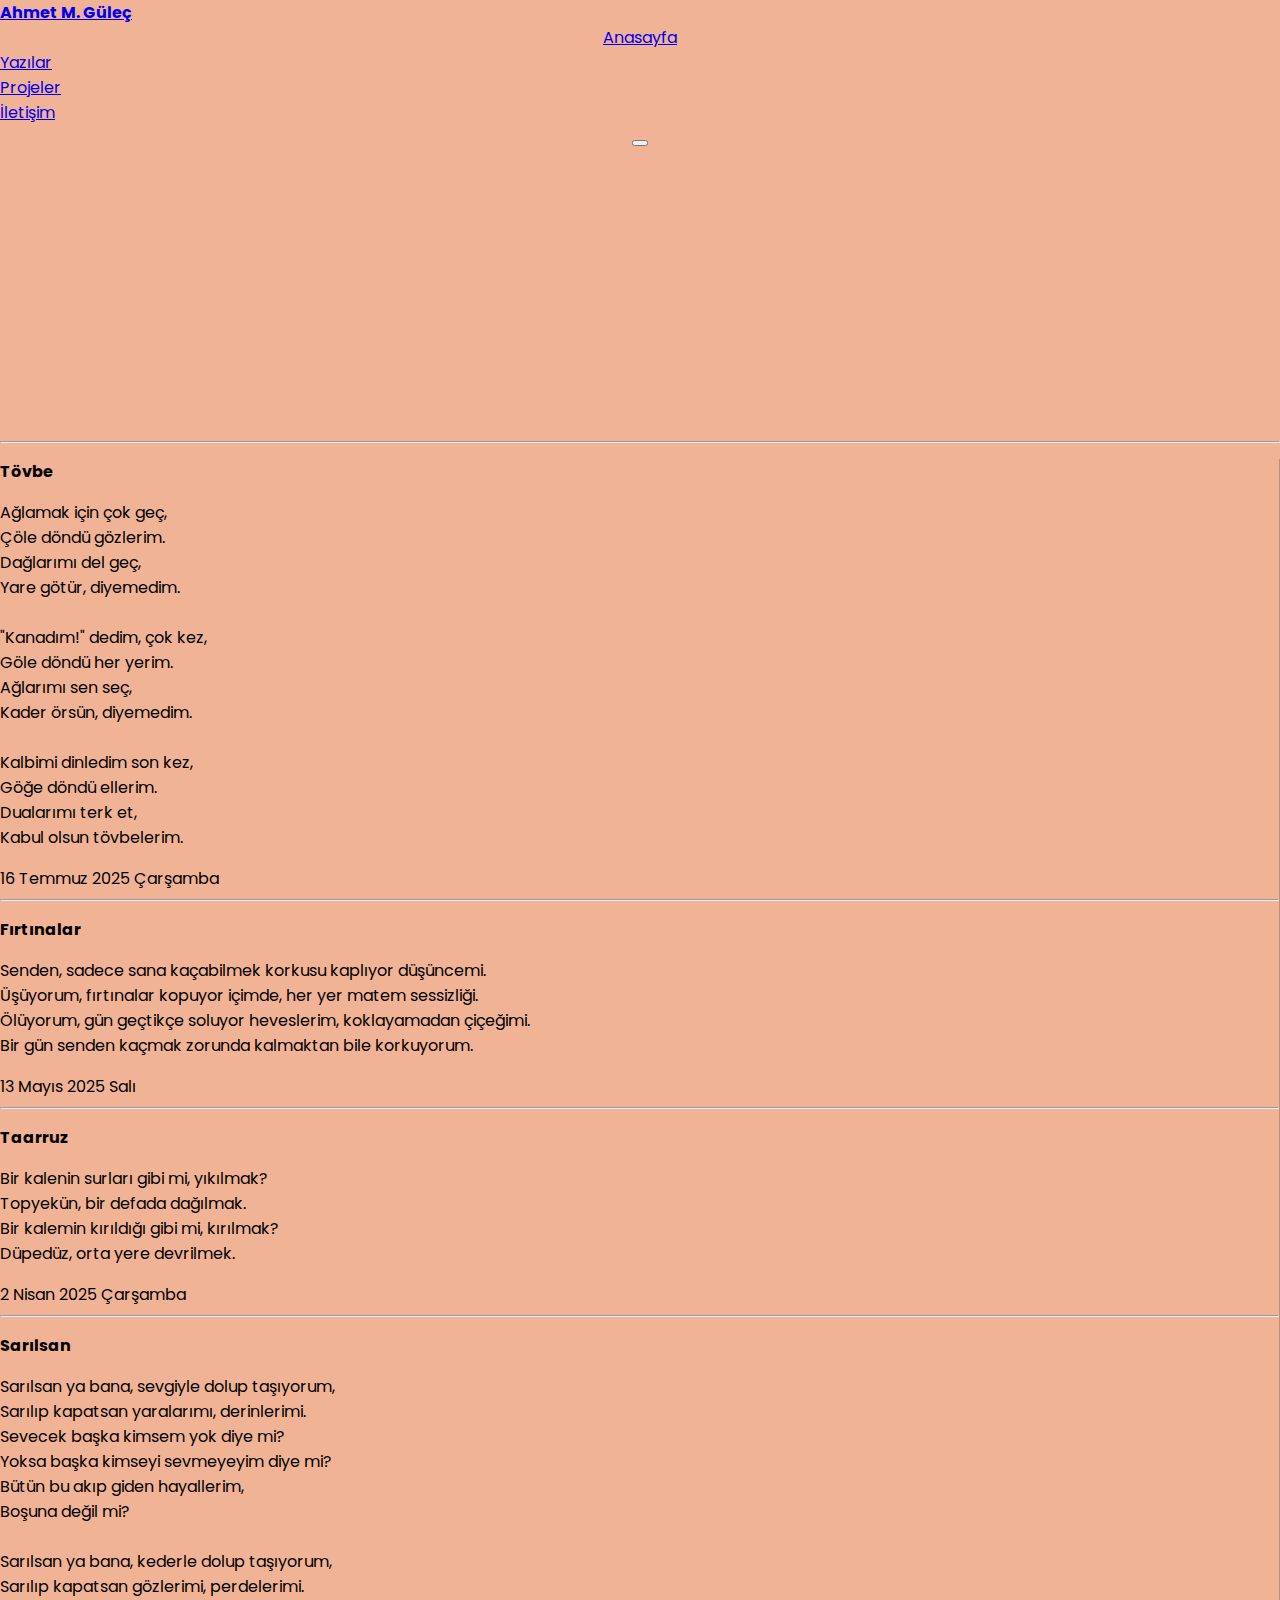
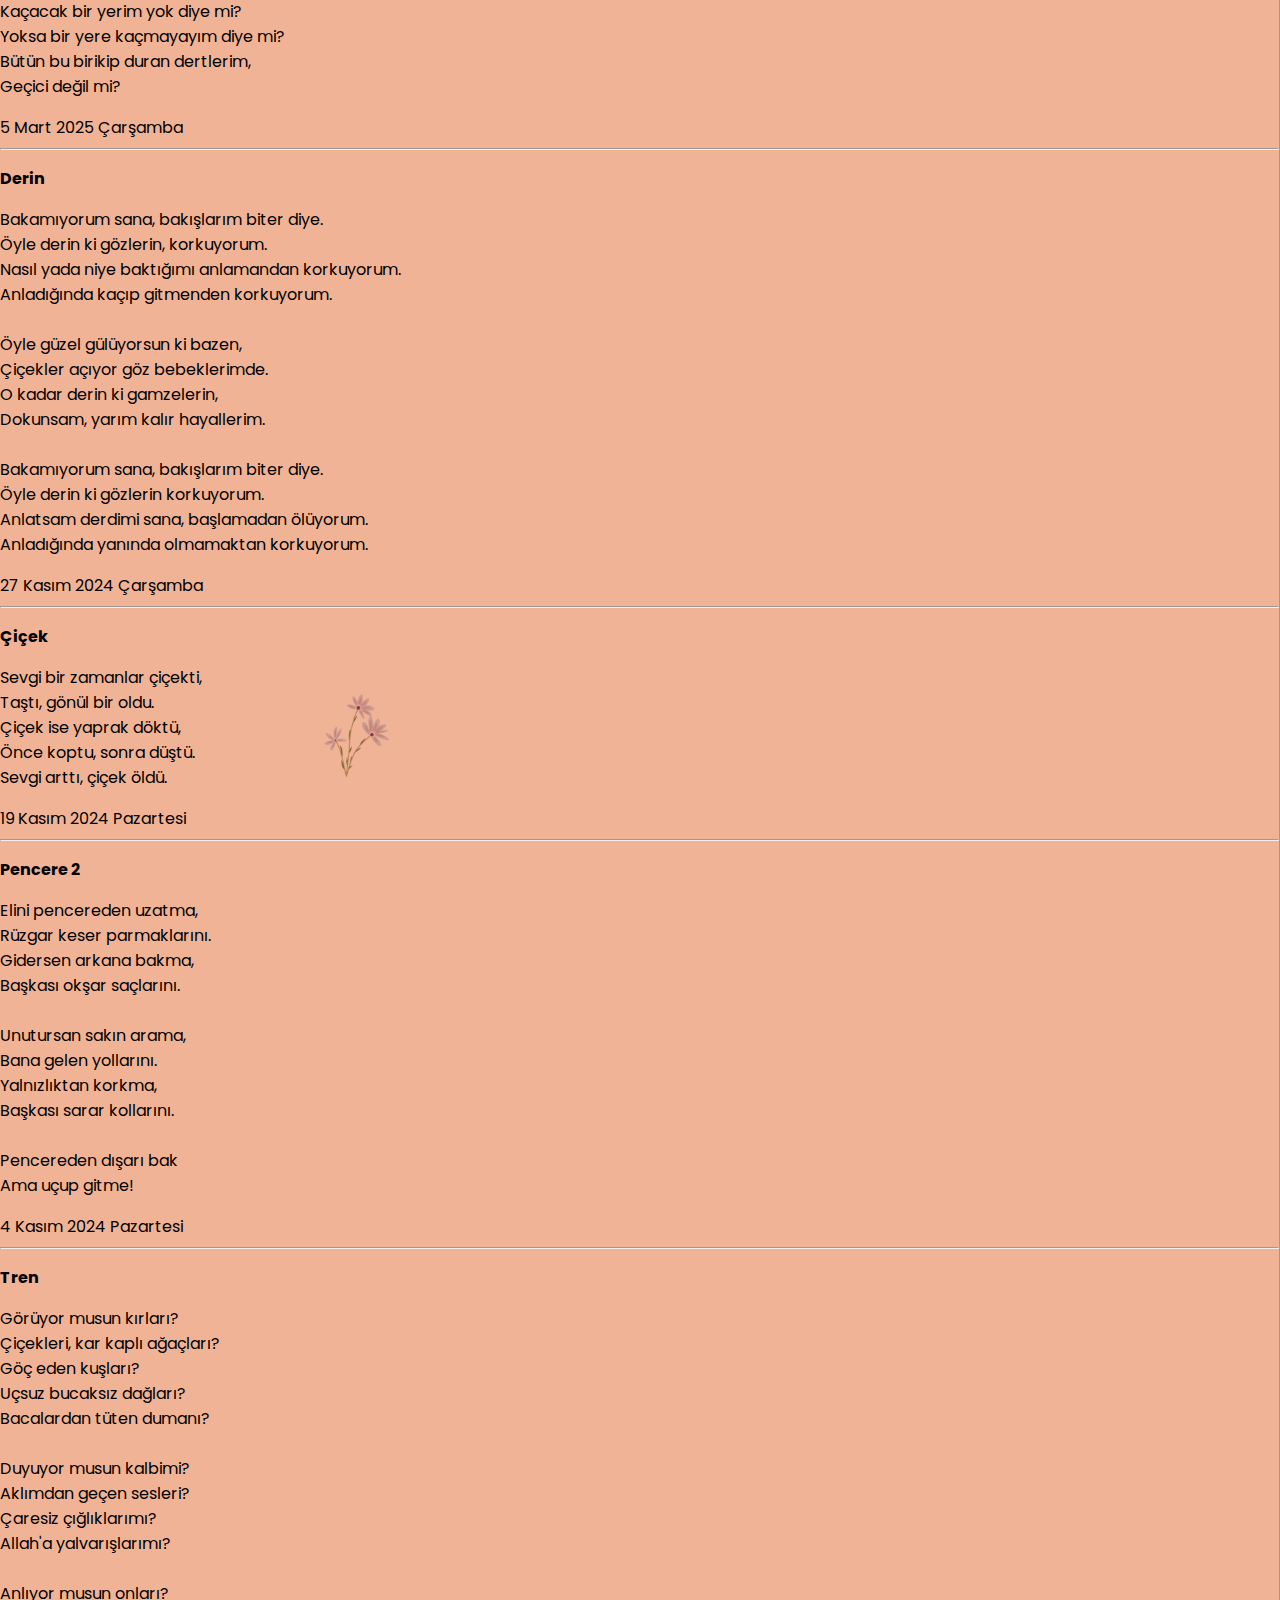
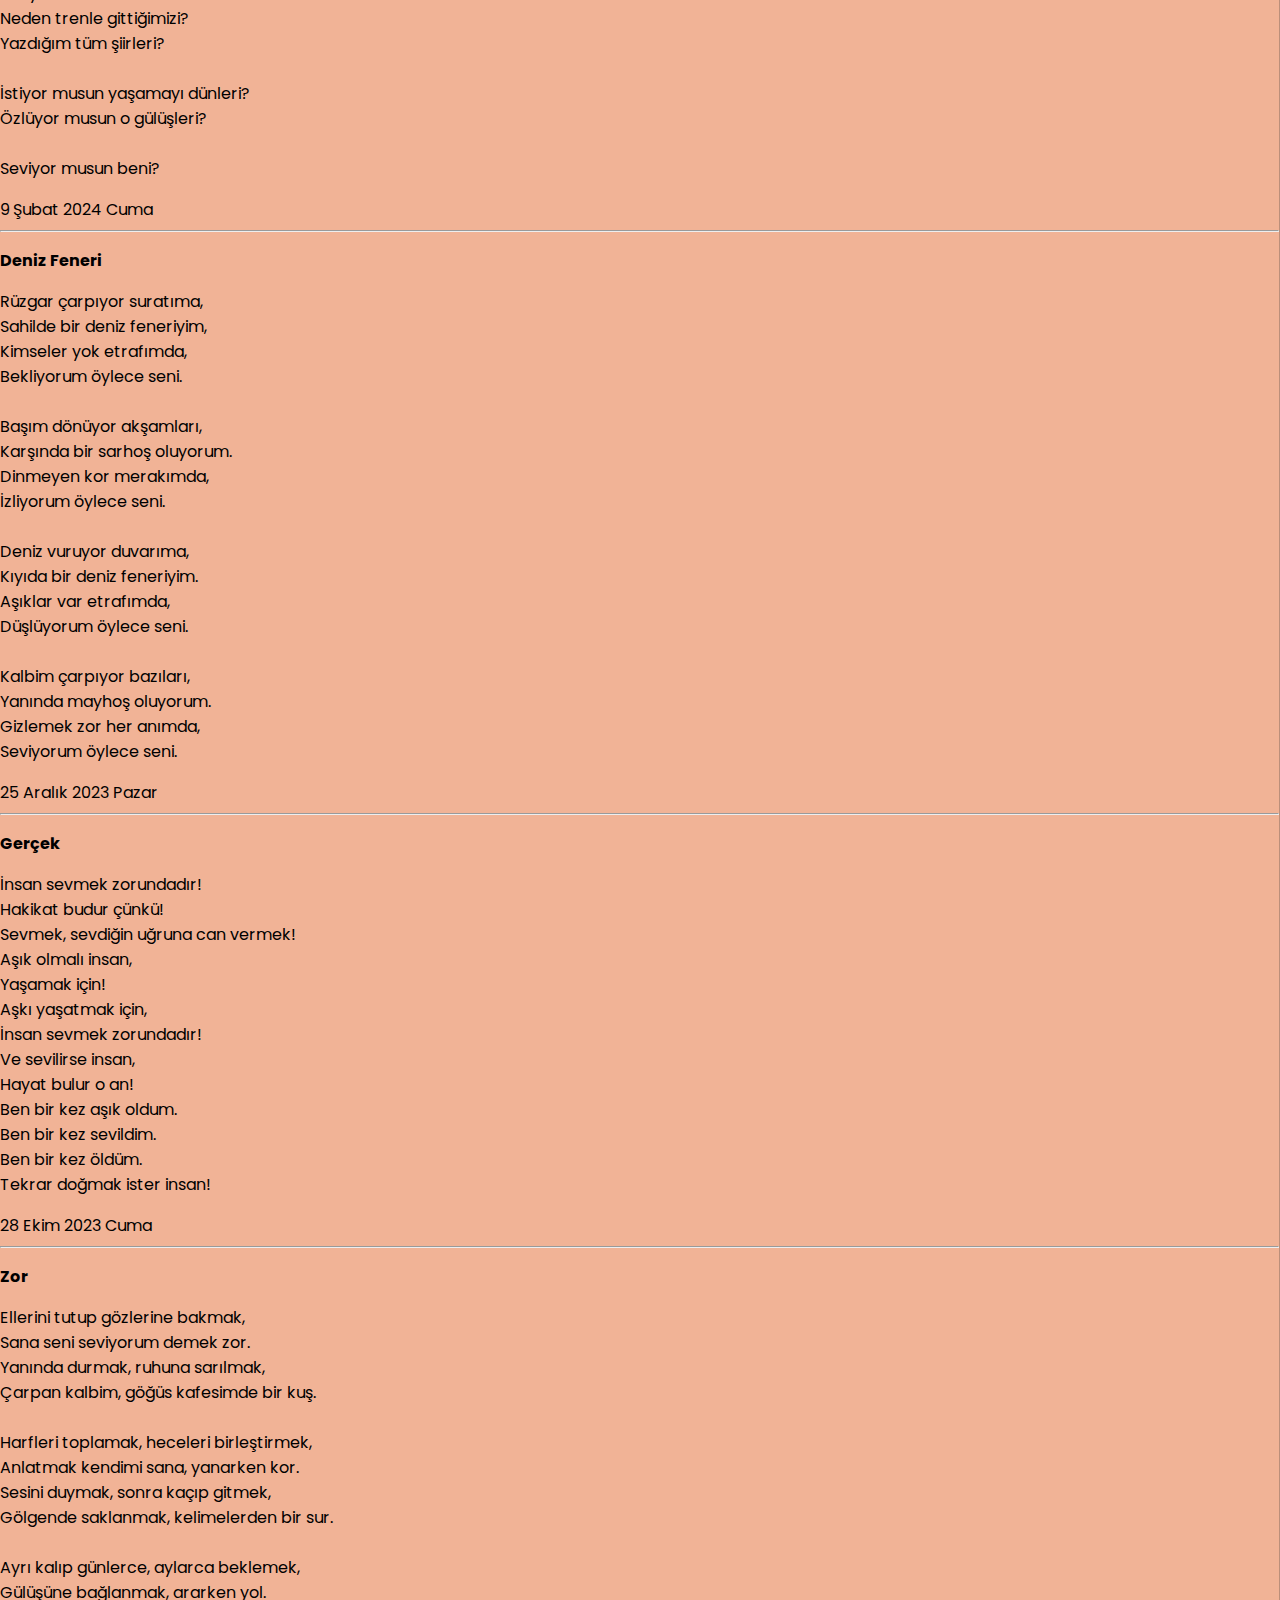
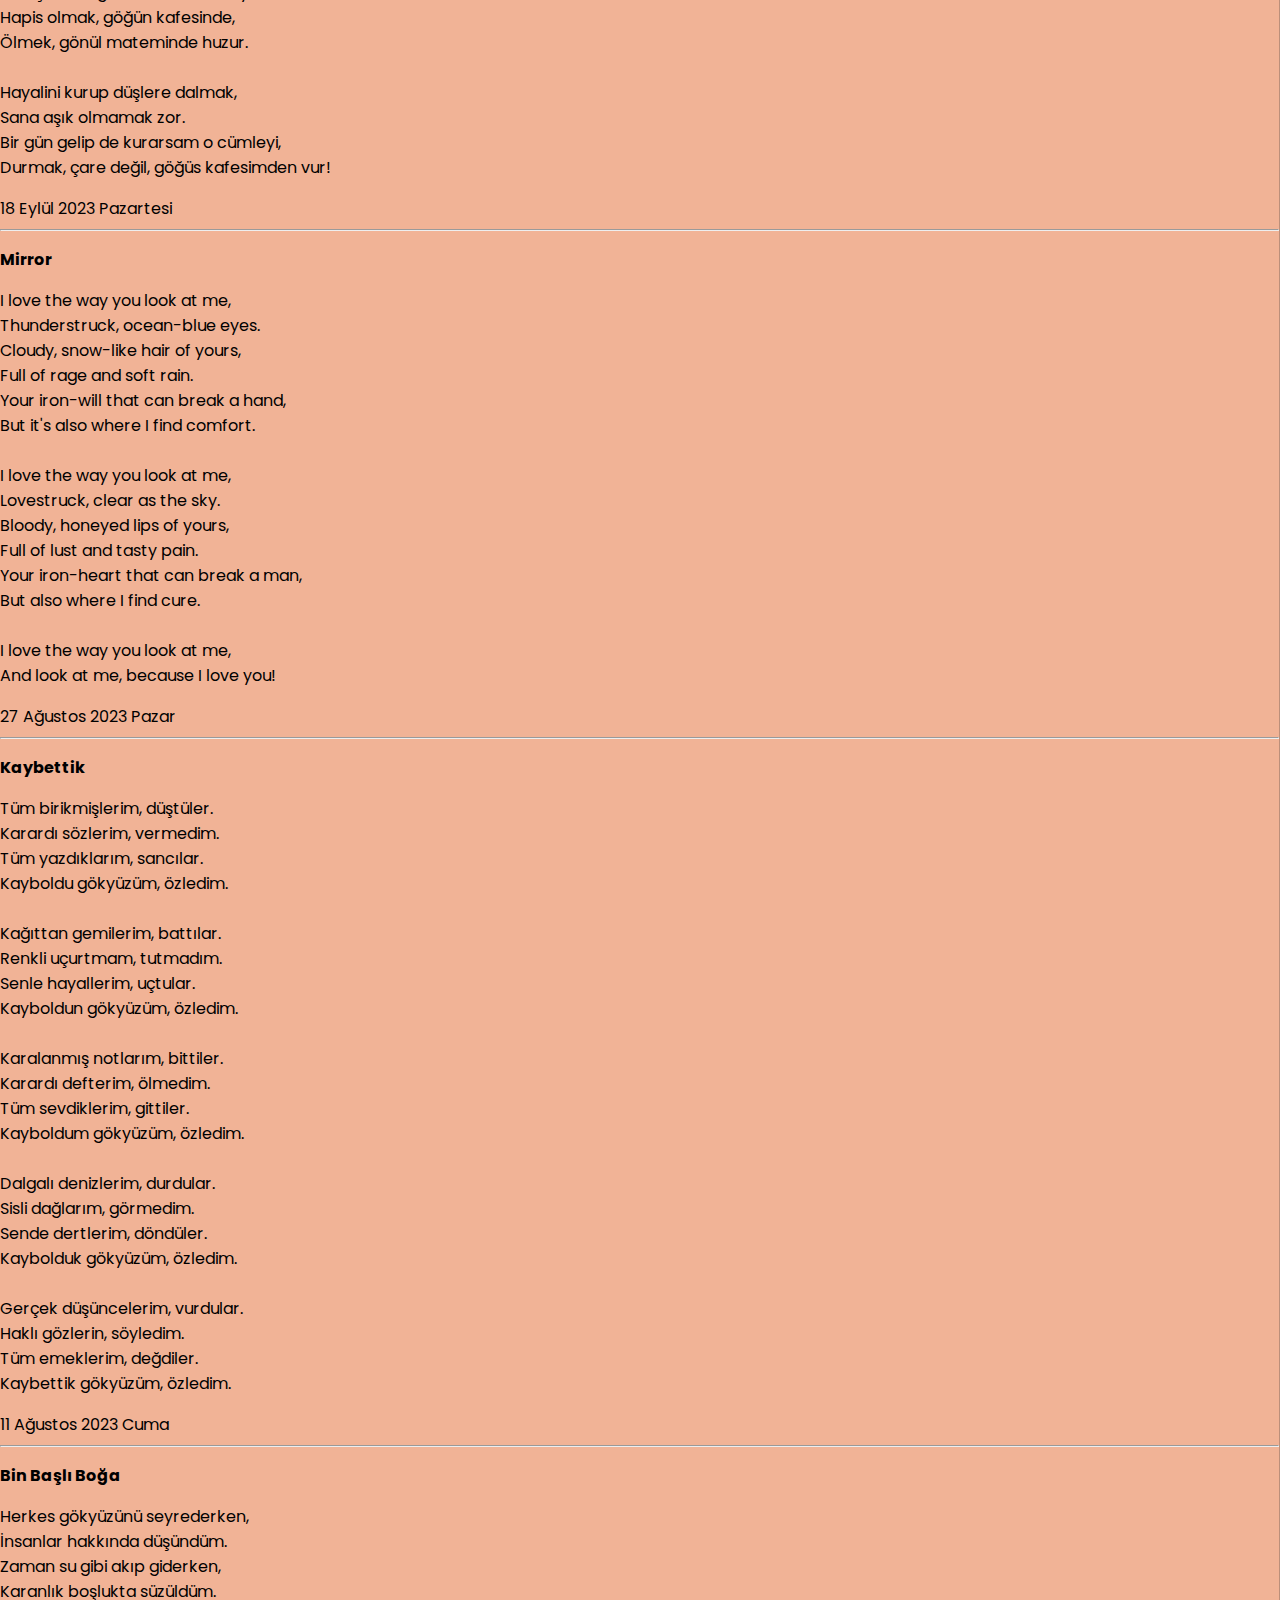
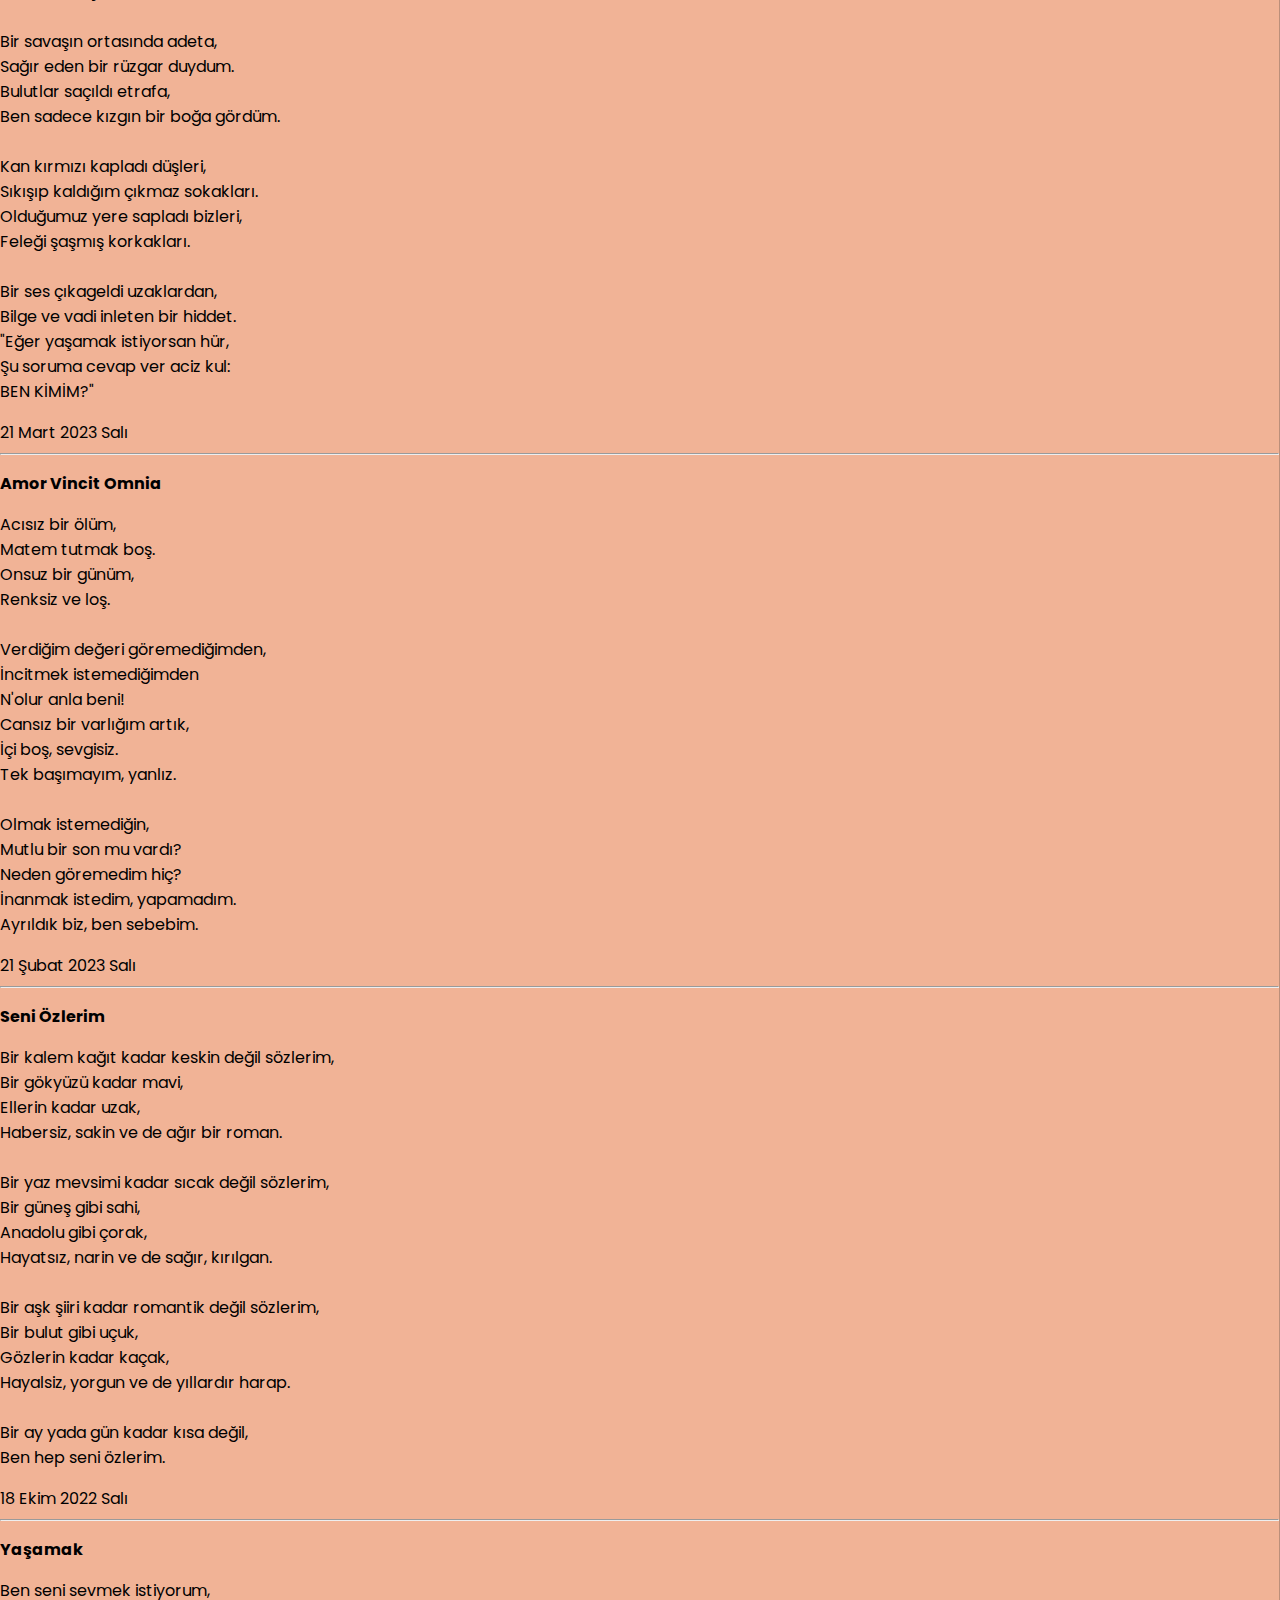
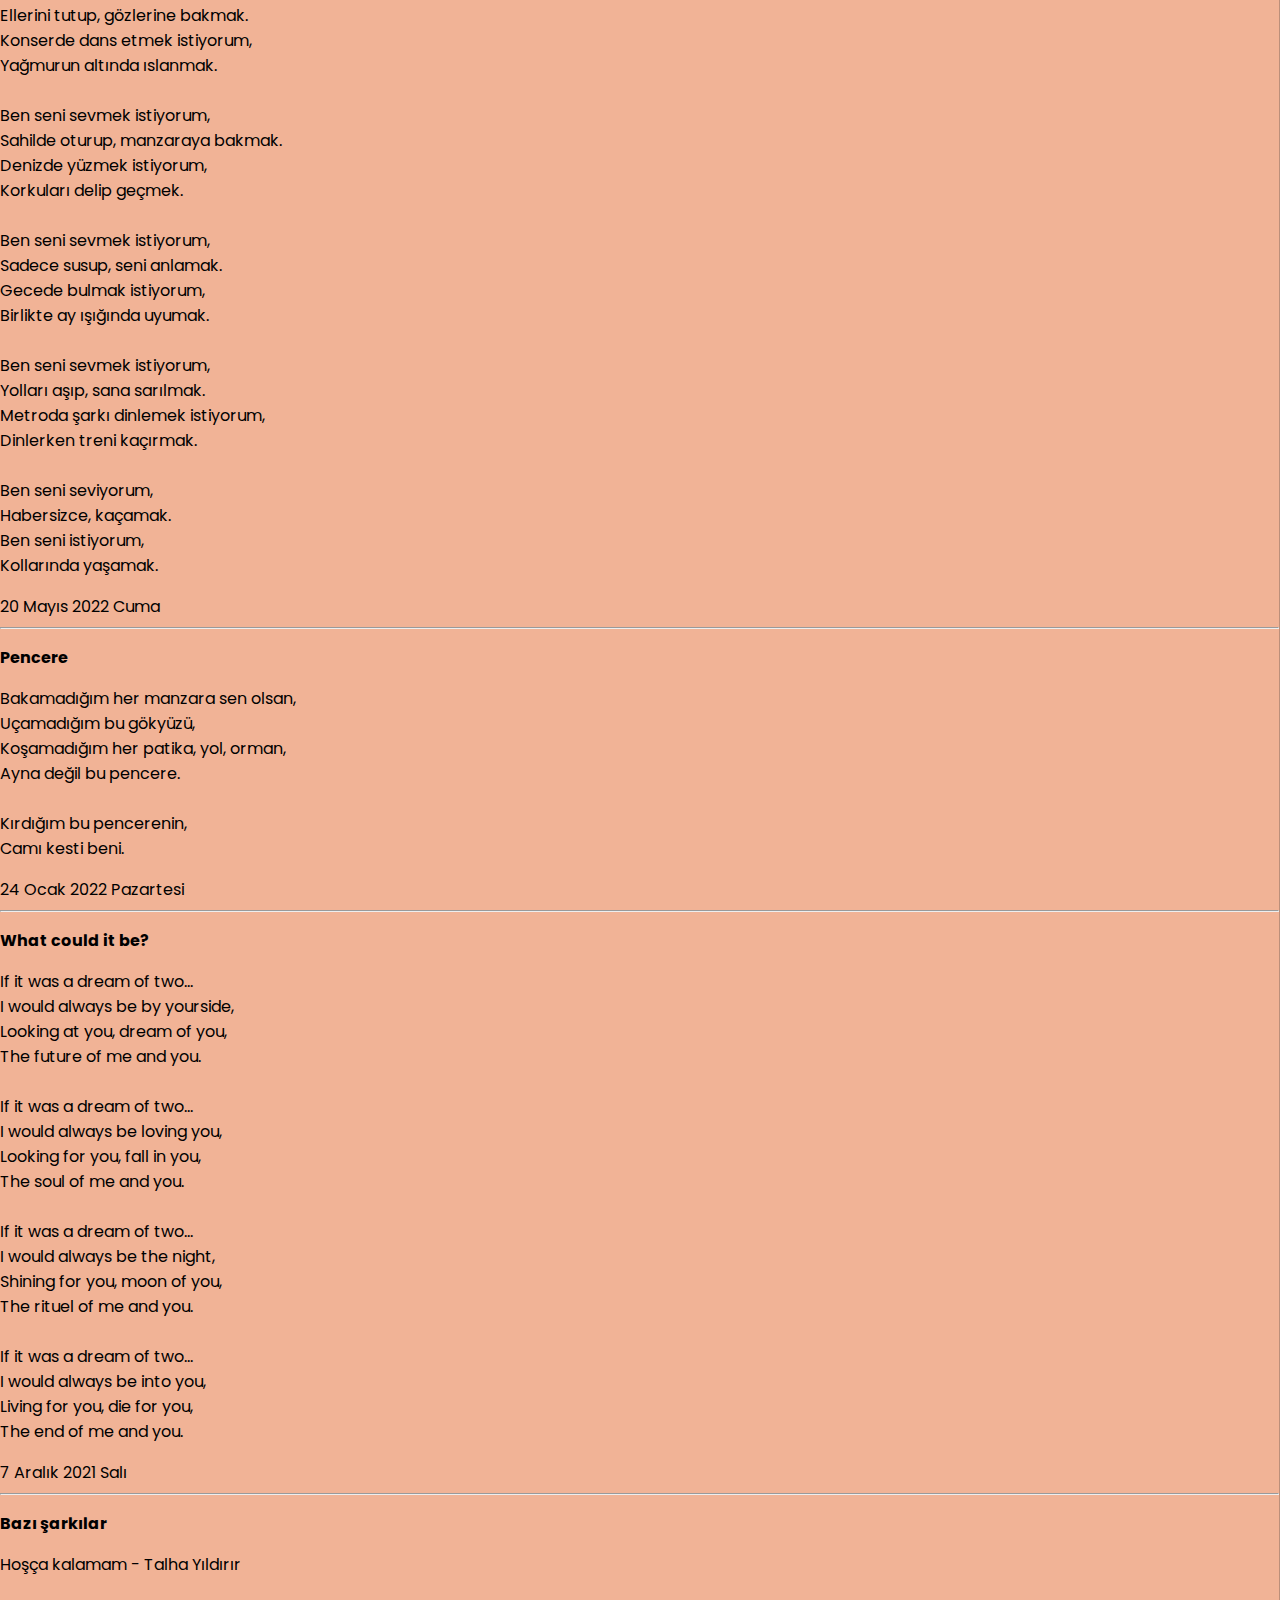
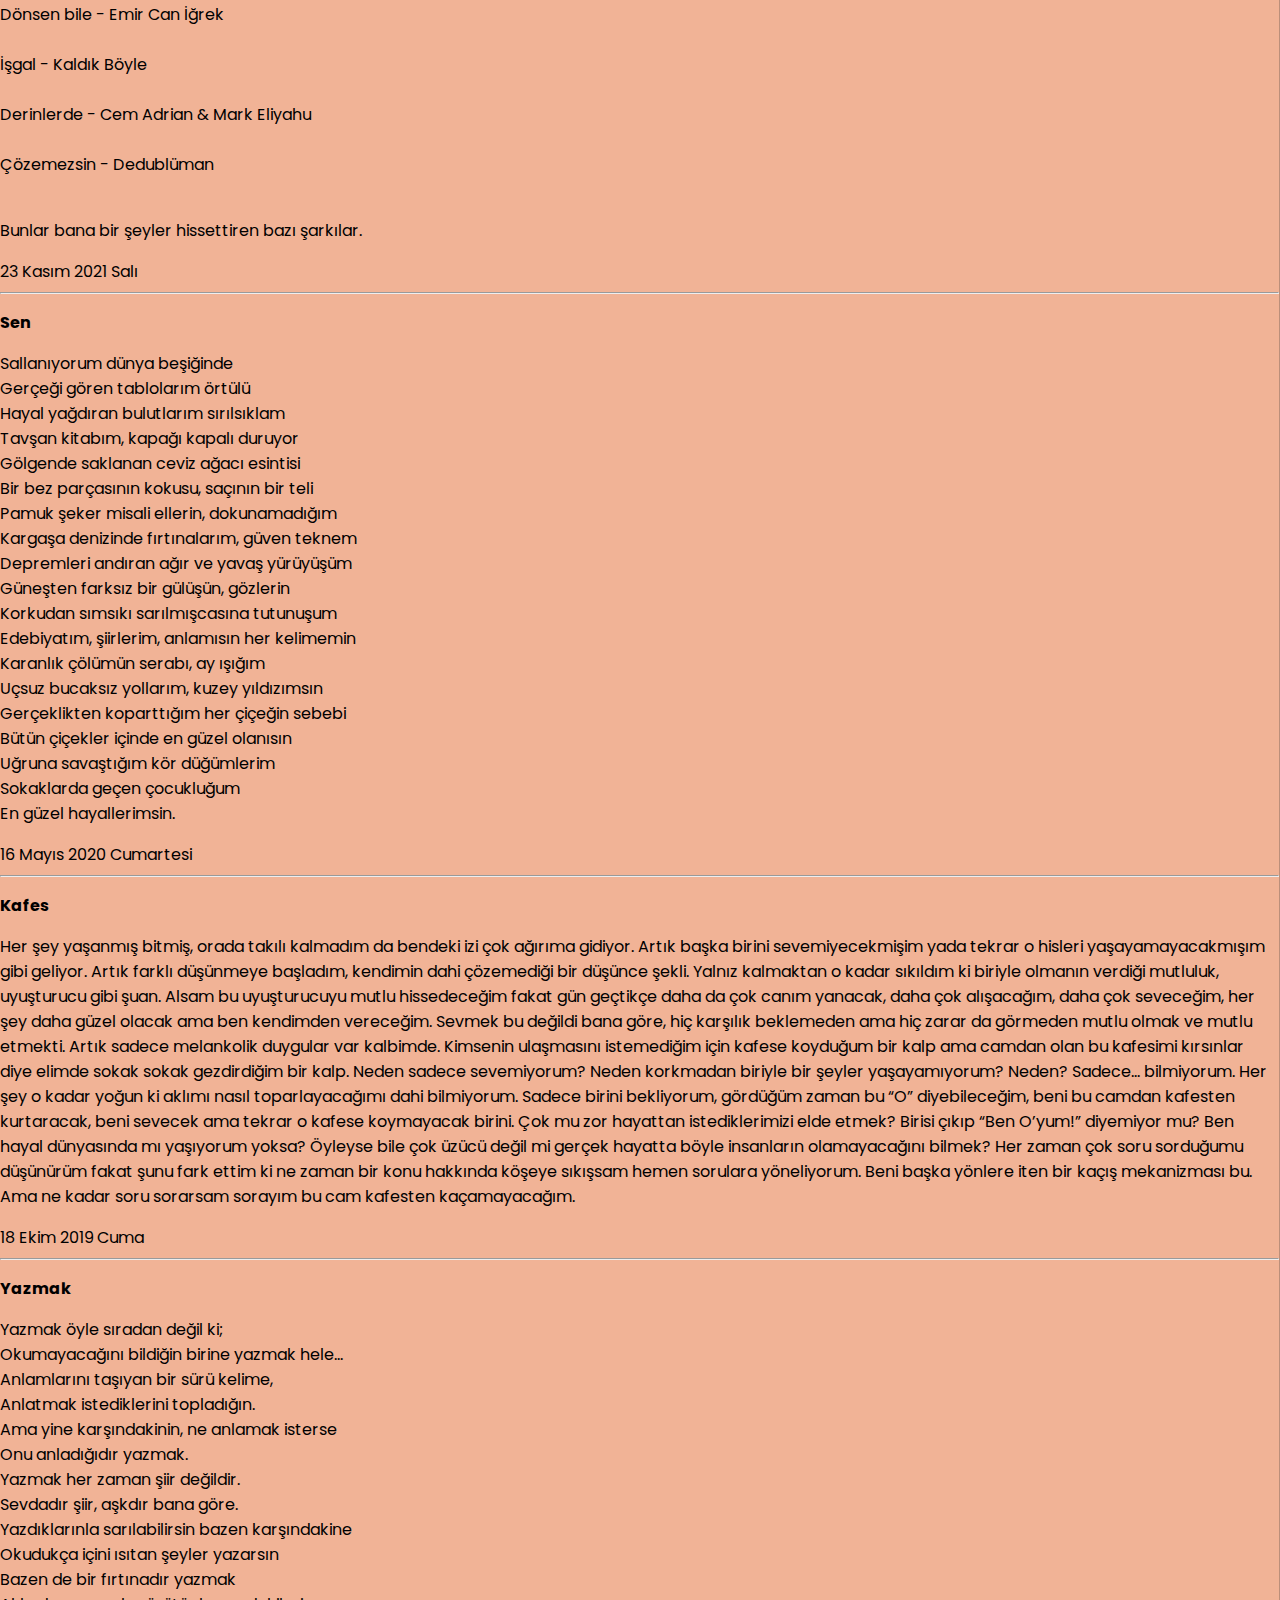
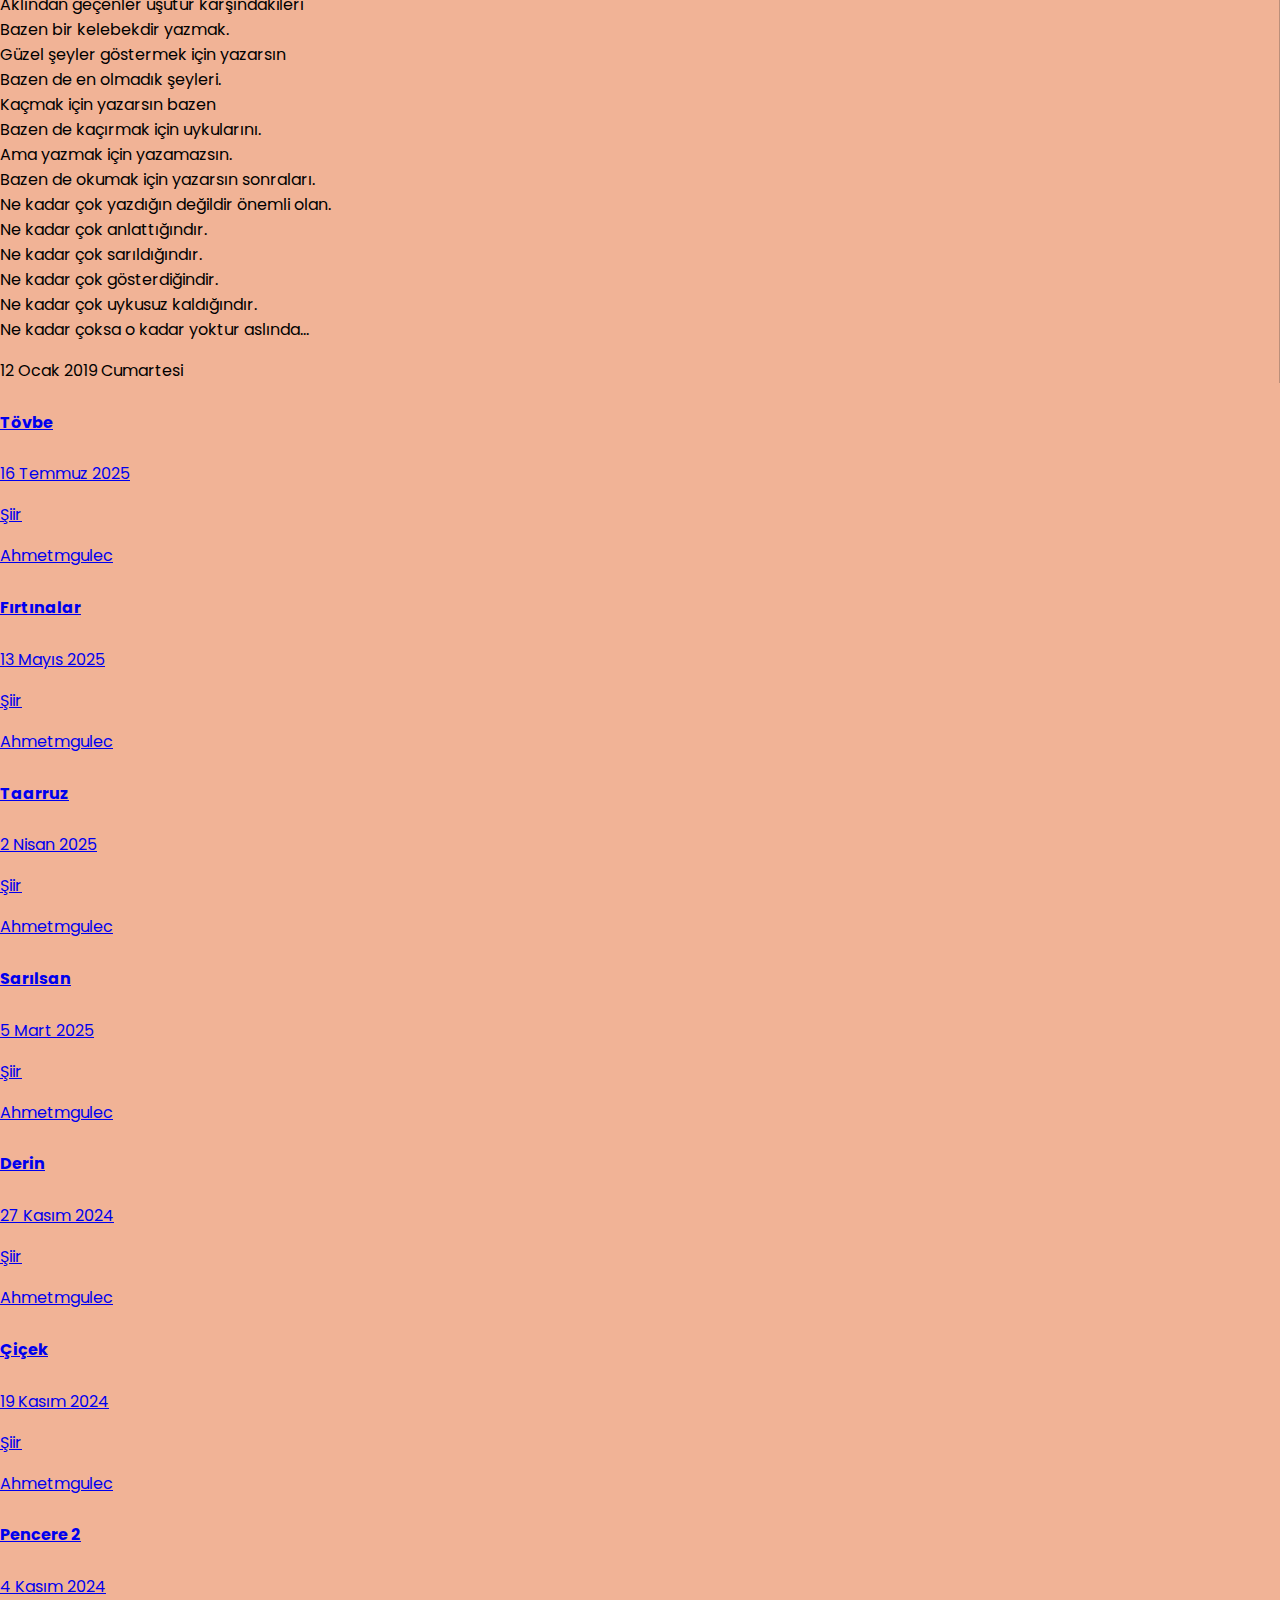
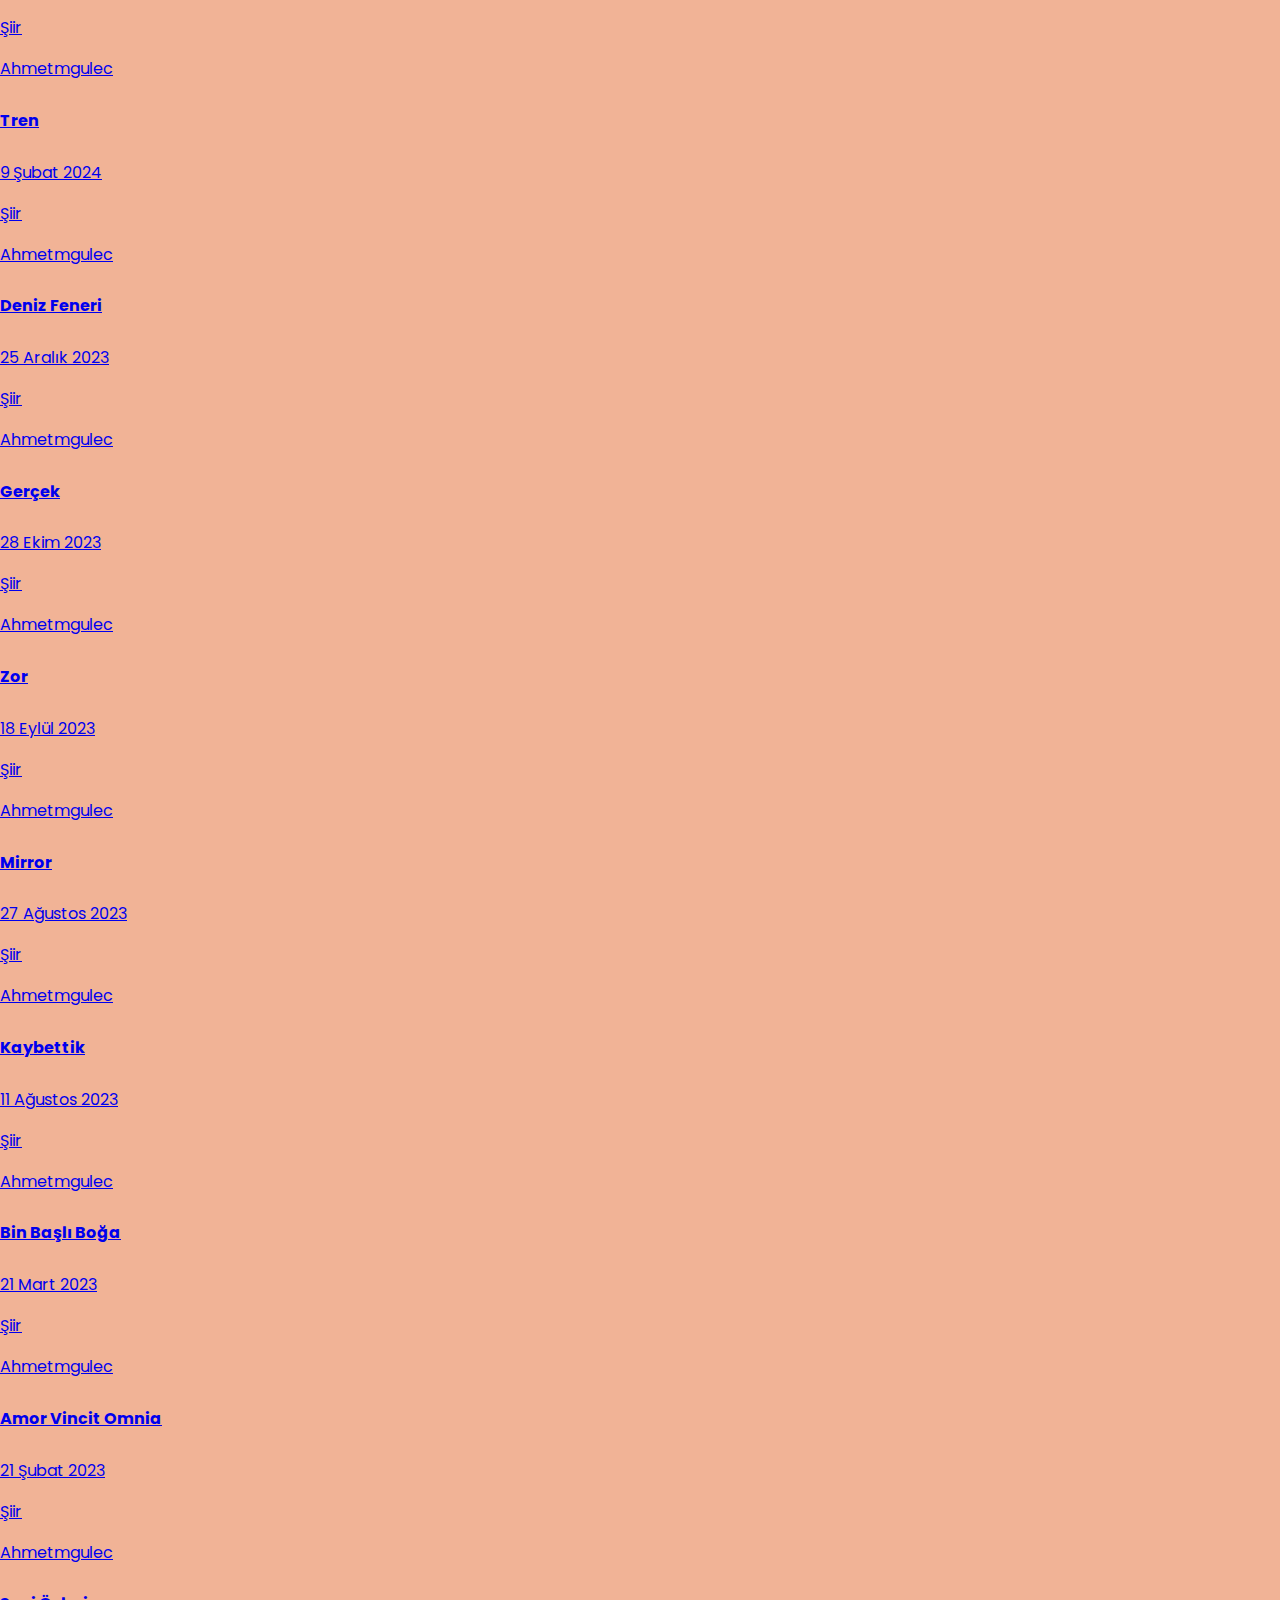
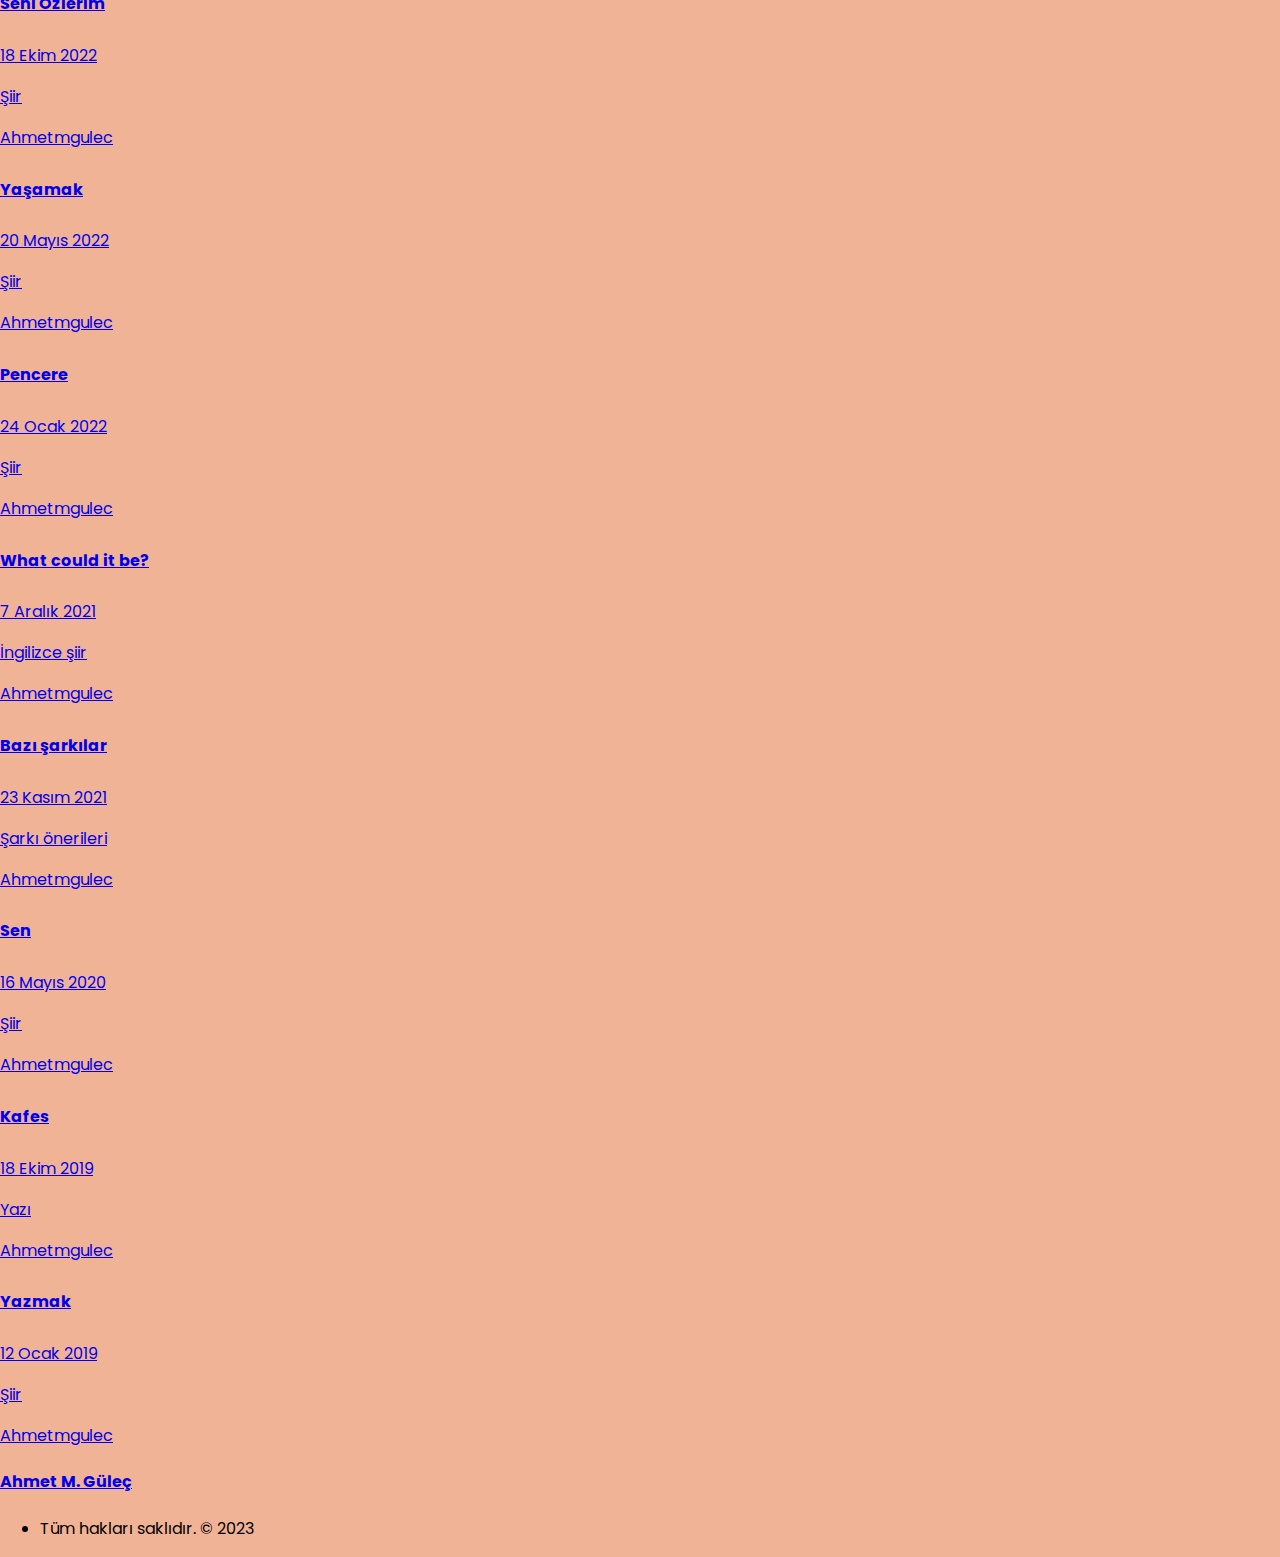
<file: yazilar.html>
<!DOCTYPE html>
<html lang="en">

<head>
    <meta charset="UTF-8">
    <meta http-equiv="X-UA-Compatible" content="IE=edge">
    <meta name="viewport" content="width=device-width, initial-scale=1.0">
    <script>
        // Render blocking JS:
        if (localStorage.getItem('dark-mode') == 'dark') document.documentElement.setAttribute("data-theme", localStorage.getItem('dark-mode'));
    </script>
    <script src="/scripts/animate.js"></script>
    <script src="https://code.jquery.com/jquery-3.6.0.min.js"
        integrity="sha256-/xUj+3OJU5yExlq6GSYGSHk7tPXikynS7ogEvDej/m4=" crossorigin="anonymous"></script>
    <script src="https://cdn.jsdelivr.net/npm/bootstrap@5.0.0-beta3/dist/js/bootstrap.bundle.min.js"
        integrity="sha384-JEW9xMcG8R+pH31jmWH6WWP0WintQrMb4s7ZOdauHnUtxwoG2vI5DkLtS3qm9Ekf"
        crossorigin="anonymous"></script>
    <link href="https://cdn.jsdelivr.net/npm/bootstrap@5.0.0-beta3/dist/css/bootstrap.min.css" rel="stylesheet"
        integrity="sha384-eOJMYsd53ii+scO/bJGFsiCZc+5NDVN2yr8+0RDqr0Ql0h+rP48ckxlpbzKgwra6" crossorigin="anonymous">
    <link rel="stylesheet" href="/css/main.css">
    <link rel="stylesheet" href="https://cdnjs.cloudflare.com/ajax/libs/font-awesome/5.15.3/css/all.min.css"
        integrity="sha512-iBBXm8fW90+nuLcSKlbmrPcLa0OT92xO1BIsZ+ywDWZCvqsWgccV3gFoRBv0z+8dLJgyAHIhR35VZc2oM/gI1w=="
        crossorigin="anonymous" referrerpolicy="no-referrer" />
    <title>Yazılar</title>
    <link rel="apple-touch-icon" sizes="57x57" href="assets/apple-icon-57x57.png">
    <link rel="apple-touch-icon" sizes="60x60" href="assets/apple-icon-60x60.png">
    <link rel="apple-touch-icon" sizes="72x72" href="assets/apple-icon-72x72.png">
    <link rel="apple-touch-icon" sizes="76x76" href="assets/apple-icon-76x76.png">
    <link rel="apple-touch-icon" sizes="114x114" href="assets/apple-icon-114x114.png">
    <link rel="apple-touch-icon" sizes="120x120" href="assets/apple-icon-120x120.png">
    <link rel="apple-touch-icon" sizes="144x144" href="assets/apple-icon-144x144.png">
    <link rel="apple-touch-icon" sizes="152x152" href="assets/apple-icon-152x152.png">
    <link rel="apple-touch-icon" sizes="180x180" href="assets/apple-icon-180x180.png">
    <link rel="icon" type="image/png" sizes="192x192" href="assets/android-icon-192x192.png">
    <link rel="icon" type="image/png" sizes="32x32" href="assets/favicon-32x32.png">
    <link rel="icon" type="image/png" sizes="96x96" href="assets/favicon-96x96.png">
    <link rel="icon" type="image/png" sizes="16x16" href="assets/favicon-16x16.png">
    <meta name="msapplication-TileColor" content="#ffffff">
    <meta name="msapplication-TileImage" content="/ms-icon-144x144.png">
    <meta name="theme-color" media="(prefers-color-scheme: dark)" content="#000000">
</head>

<body class="scrollspy-example" data-bs-spy="scroll" data-bs-target="#list-example" data-bs-offset="75" tabindex="0">
    <div class="container-md px-0 content yazi shadow">
        <div class="container-md-fluid px-3 sticky-top content-top">
            <nav id="navbar" class="navbar navbar-expand-lg navbar-light">
                <div class="col col-12 col-lg-7">
                    <a class="navbar-brand px-3" style="font-weight: bold;" href="#">Ahmet M. Güleç</a>
                </div>
                <div class="col col-12 col-lg-5 navbar-nav d-block px-2 px-lg-0 pe-lg-3">
                    <div class="row mx-0 justify-content-between p-1 px-2 p-lg-0">
                        <div class="col-3 px-0 ilk">
                            <a class="nav-link" href="index.html">Anasayfa</a>
                        </div>
                        <div class="col-2 px-0 text-center">
                            <a class="nav-link active" aria-current="page" href="yazilar.html">Yazılar</a>
                        </div>
                        <div class="col-3 px-0 text-center">
                            <a class="nav-link" href="projects.html">Projeler</a>
                        </div>
                        <div class="col-2 px-0 text-center">
                            <a class="nav-link" href="iletisim.html" tabindex="">İletişim</a>
                        </div>
                        <div class="col-2 son px-0 text-center">
                            <button id="theme-toggler" class="btn fas fa-moon"></button>
                        </div>
                    </div>
                </div>
            </nav>
        </div>
        <div class="container-fluid px-3">
            <h3 class="px-3 mb-0 Jumbo text-center">
                Yazılar
            </h3>
        </div>
        <div class="position-sticky mx-4 cizgi">
            <hr class="mx-4 my-0 py-0">
        </div>
        <div class="container-md pb-4 px-3">
            <div class="container-fluid px-0 mt-5">
                <div class="row g-4 px-1">
                    <div class="col col-12 col-lg-7 px-0 ayrac">

                        <div class="row mb-5 yazi" id="list-item-23">
                            <h3 class="mb-3">Tövbe</h3>
                            <p>
                                Ağlamak için çok geç, <br>
                                Çöle döndü gözlerim. <br>
                                Dağlarımı del geç, <br>
                                Yare götür, diyemedim. <br>
                                <br>
                                "Kanadım!" dedim, çok kez, <br>
                                Göle döndü her yerim. <br>
                                Ağlarımı sen seç, <br>
                                Kader örsün, diyemedim. <br>
                                <br>
                                Kalbimi dinledim son kez, <br>
                                Göğe döndü ellerim. <br>
                                Dualarımı terk et, <br>
                                Kabul olsun tövbelerim. <br>
                            </p>
                            <small>16 Temmuz 2025 Çarşamba</small>
                        </div>
                        <hr>

                        <div class="row mb-5 yazi" id="list-item-22">
                            <h3 class="mb-3">Fırtınalar</h3>
                            <p>
                                Senden, sadece sana kaçabilmek korkusu kaplıyor düşüncemi. <br>
                                Üşüyorum, fırtınalar kopuyor içimde, her yer matem sessizliği. <br>
                                Ölüyorum, gün geçtikçe soluyor heveslerim, koklayamadan çiçeğimi. <br>
                                Bir gün senden kaçmak zorunda kalmaktan bile korkuyorum. <br>
                            </p>
                            <small>13 Mayıs 2025 Salı</small>
                        </div>
                        <hr>
                        
                        <div class="row mb-5 yazi" id="list-item-21">
                            <h3 class="mb-3">Taarruz</h3>
                            <p>
                                Bir kalenin surları gibi mi, yıkılmak? <br>
                                Topyekün, bir defada dağılmak. <br>
                                Bir kalemin kırıldığı gibi mi, kırılmak? <br>
                                Düpedüz, orta yere devrilmek. <br>
                            </p>
                            <small>2 Nisan 2025 Çarşamba</small>
                        </div>
                        <hr>

                        <div class="row mb-5 yazi" id="list-item-20">
                            <h3 class="mb-3">Sarılsan</h3>
                            <p>
                                Sarılsan ya bana, sevgiyle dolup taşıyorum, <br>
                                Sarılıp kapatsan yaralarımı, derinlerimi. <br>
                                Sevecek başka kimsem yok diye mi? <br>
                                Yoksa başka kimseyi sevmeyeyim diye mi? <br>
                                Bütün bu akıp giden hayallerim, <br>
                                Boşuna değil mi? <br>
                                <br>
                                Sarılsan ya bana, kederle dolup taşıyorum, <br>
                                Sarılıp kapatsan gözlerimi, perdelerimi. <br>
                                Kaçacak bir yerim yok diye mi? <br>
                                Yoksa bir yere kaçmayayım diye mi? <br>
                                Bütün bu birikip duran dertlerim, <br>
                                Geçici değil mi? <br>
                            </p>
                            <small>5 Mart 2025 Çarşamba</small>
                        </div>
                        <hr>

                        <div class="row mb-5 yazi" id="list-item-19">
                            <h3 class="mb-3">Derin</h3>
                            <p>
                                Bakamıyorum sana, bakışlarım biter diye. <br>
                                Öyle derin ki gözlerin, korkuyorum. <br>
                                Nasıl yada niye baktığımı anlamandan korkuyorum. <br>
                                Anladığında kaçıp gitmenden korkuyorum. <br>
                                <br>
                                Öyle güzel gülüyorsun ki bazen, <br>
                                Çiçekler açıyor göz bebeklerimde. <br>
                                O kadar derin ki gamzelerin, <br>
                                Dokunsam, yarım kalır hayallerim. <br>
                                <br>
                                Bakamıyorum sana, bakışlarım biter diye. <br>
                                Öyle derin ki gözlerin korkuyorum. <br>
                                Anlatsam derdimi sana, başlamadan ölüyorum. <br>
                                Anladığında yanında olmamaktan korkuyorum. <br>
                            </p>
                            <small>27 Kasım 2024 Çarşamba</small>
                        </div>
                        <hr>

                        <div class="row my-5 yazi" id="list-item-18">
                            <h3 class="mb-3">Çiçek</h3>
                            <p
                                style="background-image: url('./Images/flower.png'); background-size: contain; background-position: 300px 0px; background-repeat: no-repeat;">
                                Sevgi bir zamanlar çiçekti, <br>
                                Taştı, gönül bir oldu. <br>
                                Çiçek ise yaprak döktü, <br>
                                Önce koptu, sonra düştü. <br>
                                Sevgi arttı, çiçek öldü. <br>
                            </p>
                            <small>19 Kasım 2024 Pazartesi</small>
                        </div>
                        <hr>

                        <div class="row my-5 yazi" id="list-item-17">
                            <h3 class="mb-3">Pencere 2</h3>
                            <p>
                                Elini pencereden uzatma, <br>
                                Rüzgar keser parmaklarını. <br>
                                Gidersen arkana bakma, <br>
                                Başkası okşar saçlarını. <br>
                                <br>
                                Unutursan sakın arama, <br>
                                Bana gelen yollarını. <br>
                                Yalnızlıktan korkma, <br>
                                Başkası sarar kollarını. <br>
                                <br>
                                Pencereden dışarı bak <br>
                                Ama uçup gitme! <br>
                            </p>
                            <small>4 Kasım 2024 Pazartesi</small>
                        </div>
                        <hr>

                        <div class="row my-5 yazi" id="list-item-16">
                            <h3 class="mb-3">Tren</h3>
                            <p>
                                Görüyor musun kırları? <br>
                                Çiçekleri, kar kaplı ağaçları? <br>
                                Göç eden kuşları? <br>
                                Uçsuz bucaksız dağları? <br>
                                Bacalardan tüten dumanı? <br>
                                <br>
                                Duyuyor musun kalbimi? <br>
                                Aklımdan geçen sesleri? <br>
                                Çaresiz çığlıklarımı? <br>
                                Allah'a yalvarışlarımı? <br>
                                <br>
                                Anlıyor musun onları? <br>
                                Neden trenle gittiğimizi?<br>
                                Yazdığım tüm şiirleri? <br>
                                <br>
                                İstiyor musun yaşamayı dünleri? <br>
                                Özlüyor musun o gülüşleri? <br>
                                <br>
                                Seviyor musun beni? <br>
                            </p>
                            <small>9 Şubat 2024 Cuma</small>
                        </div>
                        <hr>

                        <div class="row my-5 yazi" id="list-item-15">
                            <h3 class="mb-3">Deniz Feneri</h3>
                            <p>
                                Rüzgar çarpıyor suratıma, <br>
                                Sahilde bir deniz feneriyim, <br>
                                Kimseler yok etrafımda, <br>
                                Bekliyorum öylece seni. <br>
                                <br>
                                Başım dönüyor akşamları, <br>
                                Karşında bir sarhoş oluyorum. <br>
                                Dinmeyen kor merakımda, <br>
                                İzliyorum öylece seni. <br>
                                <br>
                                Deniz vuruyor duvarıma, <br>
                                Kıyıda bir deniz feneriyim. <br>
                                Aşıklar var etrafımda, <br>
                                Düşlüyorum öylece seni. <br>
                                <br>
                                Kalbim çarpıyor bazıları, <br>
                                Yanında mayhoş oluyorum. <br>
                                Gizlemek zor her anımda, <br>
                                Seviyorum öylece seni. <br>
                            </p>
                            <small>25 Aralık 2023 Pazar</small>
                        </div>
                        <hr>
                        <div class="row my-5 yazi" id="list-item-14">
                            <h3 class="mb-3">Gerçek</h3>
                            <p>
                                İnsan sevmek zorundadır! <br>
                                Hakikat budur çünkü! <br>
                                Sevmek, sevdiğin uğruna can vermek! <br>
                                Aşık olmalı insan, <br>
                                Yaşamak için! <br>
                                Aşkı yaşatmak için, <br>
                                İnsan sevmek zorundadır! <br>
                                Ve sevilirse insan, <br>
                                Hayat bulur o an! <br>
                                Ben bir kez aşık oldum. <br>
                                Ben bir kez sevildim. <br>
                                Ben bir kez öldüm. <br>
                                Tekrar doğmak ister insan!
                            </p>
                            <small>28 Ekim 2023 Cuma</small>
                        </div>
                        <hr>
                        <div class="row my-5 yazi" id="list-item-13">
                            <h3 class="mb-3">Zor</h3>
                            <p>
                                Ellerini tutup gözlerine bakmak, <br>
                                Sana seni seviyorum demek zor. <br>
                                Yanında durmak, ruhuna sarılmak, <br>
                                Çarpan kalbim, göğüs kafesimde bir kuş. <br>
                                <br>
                                Harfleri toplamak, heceleri birleştirmek, <br>
                                Anlatmak kendimi sana, yanarken kor. <br>
                                Sesini duymak, sonra kaçıp gitmek, <br>
                                Gölgende saklanmak, kelimelerden bir sur. <br>
                                <br>
                                Ayrı kalıp günlerce, aylarca beklemek, <br>
                                Gülüşüne bağlanmak, ararken yol. <br>
                                Hapis olmak, göğün kafesinde, <br>
                                Ölmek, gönül mateminde huzur. <br>
                                <br>
                                Hayalini kurup düşlere dalmak, <br>
                                Sana aşık olmamak zor. <br>
                                Bir gün gelip de kurarsam o cümleyi, <br>
                                Durmak, çare değil, göğüs kafesimden vur! <br>
                            </p>
                            <small>18 Eylül 2023 Pazartesi</small>
                        </div>
                        <hr>
                        <div class="row my-5 yazi" id="list-item-12">
                            <h3 class="mb-3">Mirror</h3>
                            <p>
                                I love the way you look at me, <br>
                                Thunderstruck, ocean-blue eyes. <br>
                                Cloudy, snow-like hair of yours, <br>
                                Full of rage and soft rain. <br>
                                Your iron-will that can break a hand, <br>
                                But it's also where I find comfort. <br>
                                <br>
                                I love the way you look at me, <br>
                                Lovestruck, clear as the sky. <br>
                                Bloody, honeyed lips of yours, <br>
                                Full of lust and tasty pain. <br>
                                Your iron-heart that can break a man, <br>
                                But also where I find cure. <br>
                                <br>
                                I love the way you look at me, <br>
                                And look at me, because I love you! <br>
                            </p>
                            <small>27 Ağustos 2023 Pazar</small>
                        </div>
                        <hr>
                        <div class="row my-5 yazi" id="list-item-11">
                            <h3 class="mb-3">Kaybettik</h3>
                            <p>
                                Tüm birikmişlerim, düştüler. <br>
                                Karardı sözlerim, vermedim. <br>
                                Tüm yazdıklarım, sancılar. <br>
                                Kayboldu gökyüzüm, özledim. <br>
                                <br>
                                Kağıttan gemilerim, battılar. <br>
                                Renkli uçurtmam, tutmadım. <br>
                                Senle hayallerim, uçtular. <br>
                                Kayboldun gökyüzüm, özledim. <br>
                                <br>
                                Karalanmış notlarım, bittiler. <br>
                                Karardı defterim, ölmedim. <br>
                                Tüm sevdiklerim, gittiler. <br>
                                Kayboldum gökyüzüm, özledim. <br>
                                <br>
                                Dalgalı denizlerim, durdular. <br>
                                Sisli dağlarım, görmedim. <br>
                                Sende dertlerim, döndüler. <br>
                                Kaybolduk gökyüzüm, özledim. <br>
                                <br>
                                Gerçek düşüncelerim, vurdular. <br>
                                Haklı gözlerin, söyledim. <br>
                                Tüm emeklerim, değdiler. <br>
                                Kaybettik gökyüzüm, özledim. <br>
                            </p>
                            <small>11 Ağustos 2023 Cuma</small>
                        </div>
                        <hr>
                        <div class="row my-5 yazi" id="list-item-10">
                            <h3 class="mb-3">Bin Başlı Boğa</h3>
                            <p>
                                Herkes gökyüzünü seyrederken,<br>
                                İnsanlar hakkında düşündüm.<br>
                                Zaman su gibi akıp giderken,<br>
                                Karanlık boşlukta süzüldüm.<br>
                                <br>
                                Bir savaşın ortasında adeta,<br>
                                Sağır eden bir rüzgar duydum.<br>
                                Bulutlar saçıldı etrafa,<br>
                                Ben sadece kızgın bir boğa gördüm.<br>
                                <br>
                                Kan kırmızı kapladı düşleri,<br>
                                Sıkışıp kaldığım çıkmaz sokakları.<br>
                                Olduğumuz yere sapladı bizleri,<br>
                                Feleği şaşmış korkakları.<br>
                                <br>
                                Bir ses çıkageldi uzaklardan,<br>
                                Bilge ve vadi inleten bir hiddet.<br>
                                "Eğer yaşamak istiyorsan hür,<br>
                                Şu soruma cevap ver aciz kul:<br>
                                BEN KİMİM?" <br>
                            </p>
                            <small>21 Mart 2023 Salı</small>
                        </div>
                        <hr>
                        <div class="row my-5 yazi" id="list-item-9">
                            <h3 class="mb-3">Amor Vincit Omnia</h3>
                            <p>
                                Acısız bir ölüm, <br>
                                Matem tutmak boş. <br>
                                Onsuz bir günüm, <br>
                                Renksiz ve loş. <br>
                                <br>
                                Verdiğim değeri göremediğimden, <br>
                                İncitmek istemediğimden <br>
                                N'olur anla beni! <br>
                                Cansız bir varlığım artık, <br>
                                İçi boş, sevgisiz. <br>
                                Tek başımayım, yanlız. <br>
                                <br>
                                Olmak istemediğin, <br>
                                Mutlu bir son mu vardı? <br>
                                Neden göremedim hiç? <br>
                                İnanmak istedim, yapamadım. <br>
                                Ayrıldık biz, ben sebebim. <br>
                            </p>
                            <small>21 Şubat 2023 Salı</small>
                        </div>
                        <hr>
                        <div class="row my-5 yazi" id="list-item-8">
                            <h3 class="mb-3">Seni Özlerim</h3>
                            <p>
                                Bir kalem kağıt kadar keskin değil sözlerim, <br>
                                Bir gökyüzü kadar mavi, <br>
                                Ellerin kadar uzak, <br>
                                Habersiz, sakin ve de ağır bir roman. <br>
                                <br>
                                Bir yaz mevsimi kadar sıcak değil sözlerim, <br>
                                Bir güneş gibi sahi, <br>
                                Anadolu gibi çorak, <br>
                                Hayatsız, narin ve de sağır, kırılgan. <br>
                                <br>
                                Bir aşk şiiri kadar romantik değil sözlerim, <br>
                                Bir bulut gibi uçuk, <br>
                                Gözlerin kadar kaçak, <br>
                                Hayalsiz, yorgun ve de yıllardır harap. <br>
                                <br>
                                Bir ay yada gün kadar kısa değil, <br>
                                Ben hep seni özlerim. <br>
                            </p>
                            <small>18 Ekim 2022 Salı</small>
                        </div>
                        <hr>
                        <div class="row my-5 yazi" id="list-item-7">
                            <h3 class="mb-3">Yaşamak</h3>
                            <p>
                                Ben seni sevmek istiyorum, <br>
                                Ellerini tutup, gözlerine bakmak. <br>
                                Konserde dans etmek istiyorum, <br>
                                Yağmurun altında ıslanmak. <br>
                                <br>
                                Ben seni sevmek istiyorum, <br>
                                Sahilde oturup, manzaraya bakmak. <br>
                                Denizde yüzmek istiyorum, <br>
                                Korkuları delip geçmek. <br>
                                <br>
                                Ben seni sevmek istiyorum, <br>
                                Sadece susup, seni anlamak. <br>
                                Gecede bulmak istiyorum, <br>
                                Birlikte ay ışığında uyumak. <br>
                                <br>
                                Ben seni sevmek istiyorum, <br>
                                Yolları aşıp, sana sarılmak. <br>
                                Metroda şarkı dinlemek istiyorum, <br>
                                Dinlerken treni kaçırmak. <br>
                                <br>
                                Ben seni seviyorum, <br>
                                Habersizce, kaçamak. <br>
                                Ben seni istiyorum, <br>
                                Kollarında yaşamak. <br>
                            </p>
                            <small>20 Mayıs 2022 Cuma</small>
                        </div>
                        <hr>
                        <div class="row my-5 yazi" id="list-item-6">
                            <h3 class="mb-3">Pencere</h3>
                            <p>
                                Bakamadığım her manzara sen olsan,<br>
                                Uçamadığım bu gökyüzü,<br>
                                Koşamadığım her patika, yol, orman,<br>
                                Ayna değil bu pencere.<br>
                                <br>
                                Kırdığım bu pencerenin, <br>
                                Camı kesti beni. <br>
                            </p>
                            <small>24 Ocak 2022 Pazartesi</small>
                        </div>
                        <hr>
                        <div class="row my-5 yazi" id="list-item-5">
                            <h3 class="mb-3">What could it be?</h3>
                            <p>
                                If it was a dream of two...<br>
                                I would always be by yourside,<br>
                                Looking at you, dream of you,<br>
                                The future of me and you.<br>
                                <br>
                                If it was a dream of two...<br>
                                I would always be loving you,<br>
                                Looking for you, fall in you,<br>
                                The soul of me and you.<br>
                                <br>
                                If it was a dream of two...<br>
                                I would always be the night,<br>
                                Shining for you, moon of you,<br>
                                The rituel of me and you.<br>
                                <br>
                                If it was a dream of two...<br>
                                I would always be into you,<br>
                                Living for you, die for you,<br>
                                The end of me and you.<br>
                            </p>
                            <small>7 Aralık 2021 Salı</small>
                        </div>
                        <hr>
                        <div class="row my-5 yazi" id="list-item-4">
                            <h3 class="mb-3">Bazı şarkılar</h3>
                            <p>
                                Hoşça kalamam - Talha Yıldırır<br>
                                <br>
                                Dönsen bile - Emir Can İğrek<br>
                                <br>
                                İşgal - Kaldık Böyle<br>
                                <br>
                                Derinlerde - Cem Adrian & Mark Eliyahu<br>
                                <br>
                                Çözemezsin - Dedublüman<br>
                                <br>
                            <p>Bunlar bana bir şeyler hissettiren bazı şarkılar.</p>
                            </p>
                            <small>23 Kasım 2021 Salı</small>
                        </div>
                        <hr>
                        <div class="row my-5 yazi" id="list-item-3">
                            <h3 class="mb-3">Sen</h3>
                            <p>
                                Sallanıyorum dünya beşiğinde<br>
                                Gerçeği gören tablolarım örtülü<br>
                                Hayal yağdıran bulutlarım sırılsıklam<br>
                                Tavşan kitabım, kapağı kapalı duruyor<br>
                                Gölgende saklanan ceviz ağacı esintisi<br>
                                Bir bez parçasının kokusu, saçının bir teli<br>
                                Pamuk şeker misali ellerin, dokunamadığım<br>
                                Kargaşa denizinde fırtınalarım, güven teknem<br>
                                Depremleri andıran ağır ve yavaş yürüyüşüm<br>
                                Güneşten farksız bir gülüşün, gözlerin<br>
                                Korkudan sımsıkı sarılmışcasına tutunuşum<br>
                                Edebiyatım, şiirlerim, anlamısın her kelimemin<br>
                                Karanlık çölümün serabı, ay ışığım<br>
                                Uçsuz bucaksız yollarım, kuzey yıldızımsın<br>
                                Gerçeklikten koparttığım her çiçeğin sebebi<br>
                                Bütün çiçekler içinde en güzel olanısın<br>
                                Uğruna savaştığım kör düğümlerim<br>
                                Sokaklarda geçen çocukluğum<br>
                                En güzel hayallerimsin.
                            </p>
                            <small>16 Mayıs 2020 Cumartesi</small>
                        </div>
                        <hr>
                        <div class="row my-5 yazi" id="list-item-2">
                            <h3 class="mb-3">Kafes</h3>
                            <p>
                                Her şey yaşanmış bitmiş, orada takılı kalmadım da bendeki izi çok ağırıma gidiyor.
                                Artık başka birini sevemiyecekmişim yada tekrar o hisleri yaşayamayacakmışım gibi
                                geliyor.
                                Artık farklı düşünmeye başladım, kendimin dahi çözemediği bir düşünce şekli.
                                Yalnız kalmaktan o kadar sıkıldım ki biriyle olmanın verdiği mutluluk, uyuşturucu gibi
                                şuan.
                                Alsam bu uyuşturucuyu mutlu hissedeceğim fakat gün geçtikçe daha da çok canım yanacak,
                                daha çok alışacağım, daha çok seveceğim, her şey daha güzel olacak ama ben kendimden
                                vereceğim.
                                Sevmek bu değildi bana göre, hiç karşılık beklemeden ama hiç zarar da görmeden mutlu
                                olmak ve mutlu etmekti.
                                Artık sadece melankolik duygular var kalbimde.
                                Kimsenin ulaşmasını istemediğim için kafese koyduğum bir kalp ama camdan olan bu
                                kafesimi kırsınlar diye elimde sokak sokak gezdirdiğim bir kalp.
                                Neden sadece sevemiyorum?
                                Neden korkmadan biriyle bir şeyler yaşayamıyorum? Neden? Sadece… bilmiyorum.
                                Her şey o kadar yoğun ki aklımı nasıl toparlayacağımı dahi bilmiyorum.
                                Sadece birini bekliyorum, gördüğüm zaman bu “O” diyebileceğim, beni bu camdan kafesten
                                kurtaracak,
                                beni sevecek ama tekrar o kafese koymayacak birini.
                                Çok mu zor hayattan istediklerimizi elde etmek?
                                Birisi çıkıp “Ben O’yum!” diyemiyor mu?
                                Ben hayal dünyasında mı yaşıyorum yoksa?
                                Öyleyse bile çok üzücü değil mi gerçek hayatta böyle insanların olamayacağını bilmek?
                                Her zaman çok soru sorduğumu düşünürüm fakat şunu fark ettim ki ne zaman bir konu
                                hakkında köşeye sıkışsam hemen sorulara yöneliyorum.
                                Beni başka yönlere iten bir kaçış mekanizması bu.
                                Ama ne kadar soru sorarsam sorayım bu cam kafesten kaçamayacağım.
                            </p>
                            <small>18 Ekim 2019 Cuma</small>
                        </div>
                        <hr>
                        <div class="row my-5 yazi" id="list-item-1">
                            <h3 class="mb-3">Yazmak</h3>
                            <p>
                                Yazmak öyle sıradan değil ki;<br>
                                Okumayacağını bildiğin birine yazmak hele…<br>
                                Anlamlarını taşıyan bir sürü kelime,<br>
                                Anlatmak istediklerini topladığın.<br>
                                Ama yine karşındakinin, ne anlamak isterse<br>
                                Onu anladığıdır yazmak.<br>
                                Yazmak her zaman şiir değildir.<br>
                                Sevdadır şiir, aşkdır bana göre.<br>
                                Yazdıklarınla sarılabilirsin bazen karşındakine<br>
                                Okudukça içini ısıtan şeyler yazarsın<br>
                                Bazen de bir fırtınadır yazmak<br>
                                Aklından geçenler üşütür karşındakileri<br>
                                Bazen bir kelebekdir yazmak.<br>
                                Güzel şeyler göstermek için yazarsın<br>
                                Bazen de en olmadık şeyleri.<br>
                                Kaçmak için yazarsın bazen<br>
                                Bazen de kaçırmak için uykularını.<br>
                                Ama yazmak için yazamazsın.<br>
                                Bazen de okumak için yazarsın sonraları.<br>
                                Ne kadar çok yazdığın değildir önemli olan.<br>
                                Ne kadar çok anlattığındır.<br>
                                Ne kadar çok sarıldığındır.<br>
                                Ne kadar çok gösterdiğindir.<br>
                                Ne kadar çok uykusuz kaldığındır.<br>
                                Ne kadar çoksa o kadar yoktur aslında…<br>
                            </p>
                            <small>12 Ocak 2019 Cumartesi</small>
                        </div>
                    </div>
                    <div class="col col-12 ms-lg-auto mt-5 mt-sm-4 col-lg-5 aside">
                        <div id="list-example" class="list-group list-group-flush position-sticky scroller">
                            <!--<h4 class="list-group-item pt-0 px-0">Tarihçe</h4>-->
                            <a href="#list-item-23" class="list-group-item list-group-item-action p-2">
                                <div class="d-flex w-100 justify-content-between">
                                    <h5 class="mb-1">Tövbe</h5>
                                    <small class="text-muted">16 Temmuz 2025</small>
                                </div>
                                <p class="mb-1">Şiir</p>
                                <small class="text-muted">Ahmetmgulec</small>
                            </a>
                            <a href="#list-item-22" class="list-group-item list-group-item-action p-2">
                                <div class="d-flex w-100 justify-content-between">
                                    <h5 class="mb-1">Fırtınalar</h5>
                                    <small class="text-muted">13 Mayıs 2025</small>
                                </div>
                                <p class="mb-1">Şiir</p>
                                <small class="text-muted">Ahmetmgulec</small>
                            </a>
                            <a href="#list-item-21" class="list-group-item list-group-item-action p-2">
                                <div class="d-flex w-100 justify-content-between">
                                    <h5 class="mb-1">Taarruz</h5>
                                    <small class="text-muted">2 Nisan 2025</small>
                                </div>
                                <p class="mb-1">Şiir</p>
                                <small class="text-muted">Ahmetmgulec</small>
                            </a>
                            <a href="#list-item-20" class="list-group-item list-group-item-action p-2">
                                <div class="d-flex w-100 justify-content-between">
                                    <h5 class="mb-1">Sarılsan</h5>
                                    <small class="text-muted">5 Mart 2025</small>
                                </div>
                                <p class="mb-1">Şiir</p>
                                <small class="text-muted">Ahmetmgulec</small>
                            </a>
                            <a href="#list-item-19" class="list-group-item list-group-item-action p-2">
                                <div class="d-flex w-100 justify-content-between">
                                    <h5 class="mb-1">Derin</h5>
                                    <small class="text-muted">27 Kasım 2024</small>
                                </div>
                                <p class="mb-1">Şiir</p>
                                <small class="text-muted">Ahmetmgulec</small>
                            </a>
                            <a href="#list-item-18" class="list-group-item list-group-item-action p-2">
                                <div class="d-flex w-100 justify-content-between">
                                    <h5 class="mb-1">Çiçek</h5>
                                    <small class="text-muted">19 Kasım 2024</small>
                                </div>
                                <p class="mb-1">Şiir</p>
                                <small class="text-muted">Ahmetmgulec</small>
                            </a>
                            <a href="#list-item-17" class="list-group-item list-group-item-action p-2">
                                <div class="d-flex w-100 justify-content-between">
                                    <h5 class="mb-1">Pencere 2</h5>
                                    <small class="text-muted">4 Kasım 2024</small>
                                </div>
                                <p class="mb-1">Şiir</p>
                                <small class="text-muted">Ahmetmgulec</small>
                            </a>
                            <a href="#list-item-16" class="list-group-item list-group-item-action p-2">
                                <div class="d-flex w-100 justify-content-between">
                                    <h5 class="mb-1">Tren</h5>
                                    <small class="text-muted">9 Şubat 2024</small>
                                </div>
                                <p class="mb-1">Şiir</p>
                                <small class="text-muted">Ahmetmgulec</small>
                            </a>
                            <a href="#list-item-15" class="list-group-item list-group-item-action p-2">
                                <div class="d-flex w-100 justify-content-between">
                                    <h5 class="mb-1">Deniz Feneri</h5>
                                    <small class="text-muted">25 Aralık 2023</small>
                                </div>
                                <p class="mb-1">Şiir</p>
                                <small class="text-muted">Ahmetmgulec</small>
                            </a>
                            <a href="#list-item-14" class="list-group-item list-group-item-action p-2">
                                <div class="d-flex w-100 justify-content-between">
                                    <h5 class="mb-1">Gerçek</h5>
                                    <small class="text-muted">28 Ekim 2023</small>
                                </div>
                                <p class="mb-1">Şiir</p>
                                <small class="text-muted">Ahmetmgulec</small>
                            </a>
                            <a href="#list-item-13" class="list-group-item list-group-item-action p-2">
                                <div class="d-flex w-100 justify-content-between">
                                    <h5 class="mb-1">Zor</h5>
                                    <small class="text-muted">18 Eylül 2023</small>
                                </div>
                                <p class="mb-1">Şiir</p>
                                <small class="text-muted">Ahmetmgulec</small>
                            </a>
                            <a href="#list-item-12" class="list-group-item list-group-item-action p-2">
                                <div class="d-flex w-100 justify-content-between">
                                    <h5 class="mb-1">Mirror</h5>
                                    <small class="text-muted">27 Ağustos 2023</small>
                                </div>
                                <p class="mb-1">Şiir</p>
                                <small class="text-muted">Ahmetmgulec</small>
                            </a>
                            <a href="#list-item-11" class="list-group-item list-group-item-action p-2">
                                <div class="d-flex w-100 justify-content-between">
                                    <h5 class="mb-1">Kaybettik</h5>
                                    <small class="text-muted">11 Ağustos 2023</small>
                                </div>
                                <p class="mb-1">Şiir</p>
                                <small class="text-muted">Ahmetmgulec</small>
                            </a>
                            <a href="#list-item-10" class="list-group-item list-group-item-action p-2">
                                <div class="d-flex w-100 justify-content-between">
                                    <h5 class="mb-1">Bin Başlı Boğa</h5>
                                    <small class="text-muted">21 Mart 2023</small>
                                </div>
                                <p class="mb-1">Şiir</p>
                                <small class="text-muted">Ahmetmgulec</small>
                            </a>
                            <a href="#list-item-9" class="list-group-item list-group-item-action p-2">
                                <div class="d-flex w-100 justify-content-between">
                                    <h5 class="mb-1">Amor Vincit Omnia</h5>
                                    <small class="text-muted">21 Şubat 2023</small>
                                </div>
                                <p class="mb-1">Şiir</p>
                                <small class="text-muted">Ahmetmgulec</small>
                            </a>
                            <a href="#list-item-8" class="list-group-item list-group-item-action p-2">
                                <div class="d-flex w-100 justify-content-between">
                                    <h5 class="mb-1">Seni Özlerim</h5>
                                    <small class="text-muted">18 Ekim 2022</small>
                                </div>
                                <p class="mb-1">Şiir</p>
                                <small class="text-muted">Ahmetmgulec</small>
                            </a>
                            <a href="#list-item-7" class="list-group-item list-group-item-action p-2">
                                <div class="d-flex w-100 justify-content-between">
                                    <h5 class="mb-1">Yaşamak</h5>
                                    <small class="text-muted">20 Mayıs 2022</small>
                                </div>
                                <p class="mb-1">Şiir</p>
                                <small class="text-muted">Ahmetmgulec</small>
                            </a>
                            <a href="#list-item-6" class="list-group-item list-group-item-action p-2">
                                <div class="d-flex w-100 justify-content-between">
                                    <h5 class="mb-1">Pencere</h5>
                                    <small class="text-muted">24 Ocak 2022</small>
                                </div>
                                <p class="mb-1">Şiir</p>
                                <small class="text-muted">Ahmetmgulec</small>
                            </a>
                            <a href="#list-item-5" class="list-group-item list-group-item-action p-2">
                                <div class="d-flex w-100 justify-content-between">
                                    <h5 class="mb-1">What could it be?</h5>
                                    <small class="text-muted">7 Aralık 2021</small>
                                </div>
                                <p class="mb-1">İngilizce şiir</p>
                                <small class="text-muted">Ahmetmgulec</small>
                            </a>
                            <a href="#list-item-4" class="list-group-item list-group-item-action p-2">
                                <div class="d-flex w-100 justify-content-between">
                                    <h5 class="mb-1">Bazı şarkılar</h5>
                                    <small class="text-muted">23 Kasım 2021</small>
                                </div>
                                <p class="mb-1">Şarkı önerileri</p>
                                <small class="text-muted">Ahmetmgulec</small>
                            </a>
                            <a href="#list-item-3" class="list-group-item list-group-item-action p-2">
                                <div class="d-flex w-100 justify-content-between">
                                    <h5 class="mb-1">Sen</h5>
                                    <small class="text-muted">16 Mayıs 2020</small>
                                </div>
                                <p class="mb-1">Şiir</p>
                                <small class="text-muted">Ahmetmgulec</small>
                            </a>
                            <a href="#list-item-2" class="list-group-item list-group-item-action p-2">
                                <div class="d-flex w-100 justify-content-between">
                                    <h5 class="mb-1">Kafes</h5>
                                    <small class="text-muted">18 Ekim 2019</small>
                                </div>
                                <p class="mb-1">Yazı</p>
                                <small class="text-muted">Ahmetmgulec</small>
                            </a>
                            <a href="#list-item-1" class="list-group-item list-group-item-action p-2">
                                <div class="d-flex w-100 justify-content-between">
                                    <h5 class="mb-1">Yazmak</h5>
                                    <small class="text-muted">12 Ocak 2019</small>
                                </div>
                                <p class="mb-1">Şiir</p>
                                <small class="text-muted">Ahmetmgulec</small>
                            </a>
                        </div>
                    </div>
                </div>
            </div>
        </div>
        <footer class="bd-footer py-5 mt-5 bg-dark px-3 yazi">
            <div class="row p-4">
                <div class="col-lg-12 mb-3">
                    <a class="d-inline-flex align-items-center mb-2 link-dark text-decoration-none" href="/"
                        aria-label="Ahmetmgulec">
                        <h4 class="text-light">Ahmet M. Güleç</h4>
                    </a>
                    <ul class="list-unstyled small text-muted">
                        <li class="mb-2">Tüm hakları saklıdır. © 2023</li>
                    </ul>
                </div>
            </div>
        </footer>
    </div>
    <script src="/scripts/darkmode.js"></script>
</body>

</html>
</file>
<file: css/main.css>
@import url('https://fonts.googleapis.com/css2?family=Poppins:wght@400;600;700&display=swap');
* {
    font-size: 16px;
    font-family:"Poppins";
}
html {
    scroll-behavior: smooth;
    scroll-padding-top: 105px; /* height of sticky header */
    scroll-snap-type: y mandatory;
}
body{
    margin:0;
    padding: 0;
    background: rgb(241, 179, 150);
    height: auto;
    position: relative;
    overflow-y: auto;
}
h2 {
    position: static;
    left: 38%;
    height: 76px;
    padding-top: 0px;
    overflow: hidden;
    font-size: 6em;
    margin-top: -30px;
    color: rgb(241, 179, 150);
}
h3.Jumbo {
    position: static;
    left: 38%;
    height: 60px;
    padding-top: 0px;
    overflow: hidden;
    font-size: 4em;
    margin-top: -10px;
    color: rgb(241, 179, 150);
}
div.col-6 h5 {
    color: white;
}
ul.list-unstyled li a, a:hover, a:focus, a:active {
    text-decoration: none;
    color: lightslategrey;
}
.list-group-item.active {
    z-index: 2;
    color: #fff;
    background-color: rgb(241, 179, 150);
    border-color: rgb(241, 179, 150);
}
.aside {
    display: none;
}
.ilk {
    text-align: start;
}
.son {
    text-align: end;
}
.cizgi {
    top: 94px!important;
    z-index: 1;
}
.yazi {
    scroll-snap-align: start;
}
@media  screen and (min-width:572px) {
    h2 {
        position: static;
        left: 38%;
        height: 137px;
        padding-top: 0px;
        overflow: hidden;
        font-size: 12em;
        margin-top: -40px;
        color: rgb(241, 179, 150);
    } 
    h3.Jumbo {
        position: static;
        left: 38%;
        height: 90px;
        padding-top: 0px;
        overflow: hidden;
        font-size: 6em;
        margin-top: -15px;
        color: rgb(241, 179, 150);
    }
}
@media  screen and (min-width:768px) {
    h2 {
        position: static;
        left: 38%;
        height: 137px;
        padding-top: 0px;
        overflow: hidden;
        font-size: 12em;
        margin-top: -40px;
        color: rgb(241, 179, 150);
    } 
    h3.Jumbo {
        position: static;
        left: 38%;
        height: 105px;
        padding-top: 0px;
        overflow: hidden;
        font-size: 7em;
        margin-top: -15px;
        color: rgb(241, 179, 150);
    }
}
@media  screen and (min-width:992px) {
    html {
        scroll-behavior: smooth;
        scroll-padding-top: 72px; /* height of sticky header */
        scroll-snap-type: y mandatory;
    }
    h2 {
        position: static;
        left: 38%;
        height: 196px;
        padding-top: 0px;
        overflow: hidden;
        font-size: 16em;
        margin-top: -50px;
        color: rgb(241, 179, 150);
    }
    h3.Jumbo {
        position: static;
        left: 38%;
        height: 146px;
        padding-top: 0px;
        overflow: hidden;
        font-size: 10em;
        margin-top: -15px;
        color: rgb(241, 179, 150);
    } 
    .aside {
        display: block;
    }
    .ilk {
        text-align: center;
    }
    .son {
        text-align: center;
    }
    .ayrac {
        border-right: 1px solid #21252940;
    }
    .cizgi {
        top: 56px!important;
        z-index: 1;
    }
}
</file>
